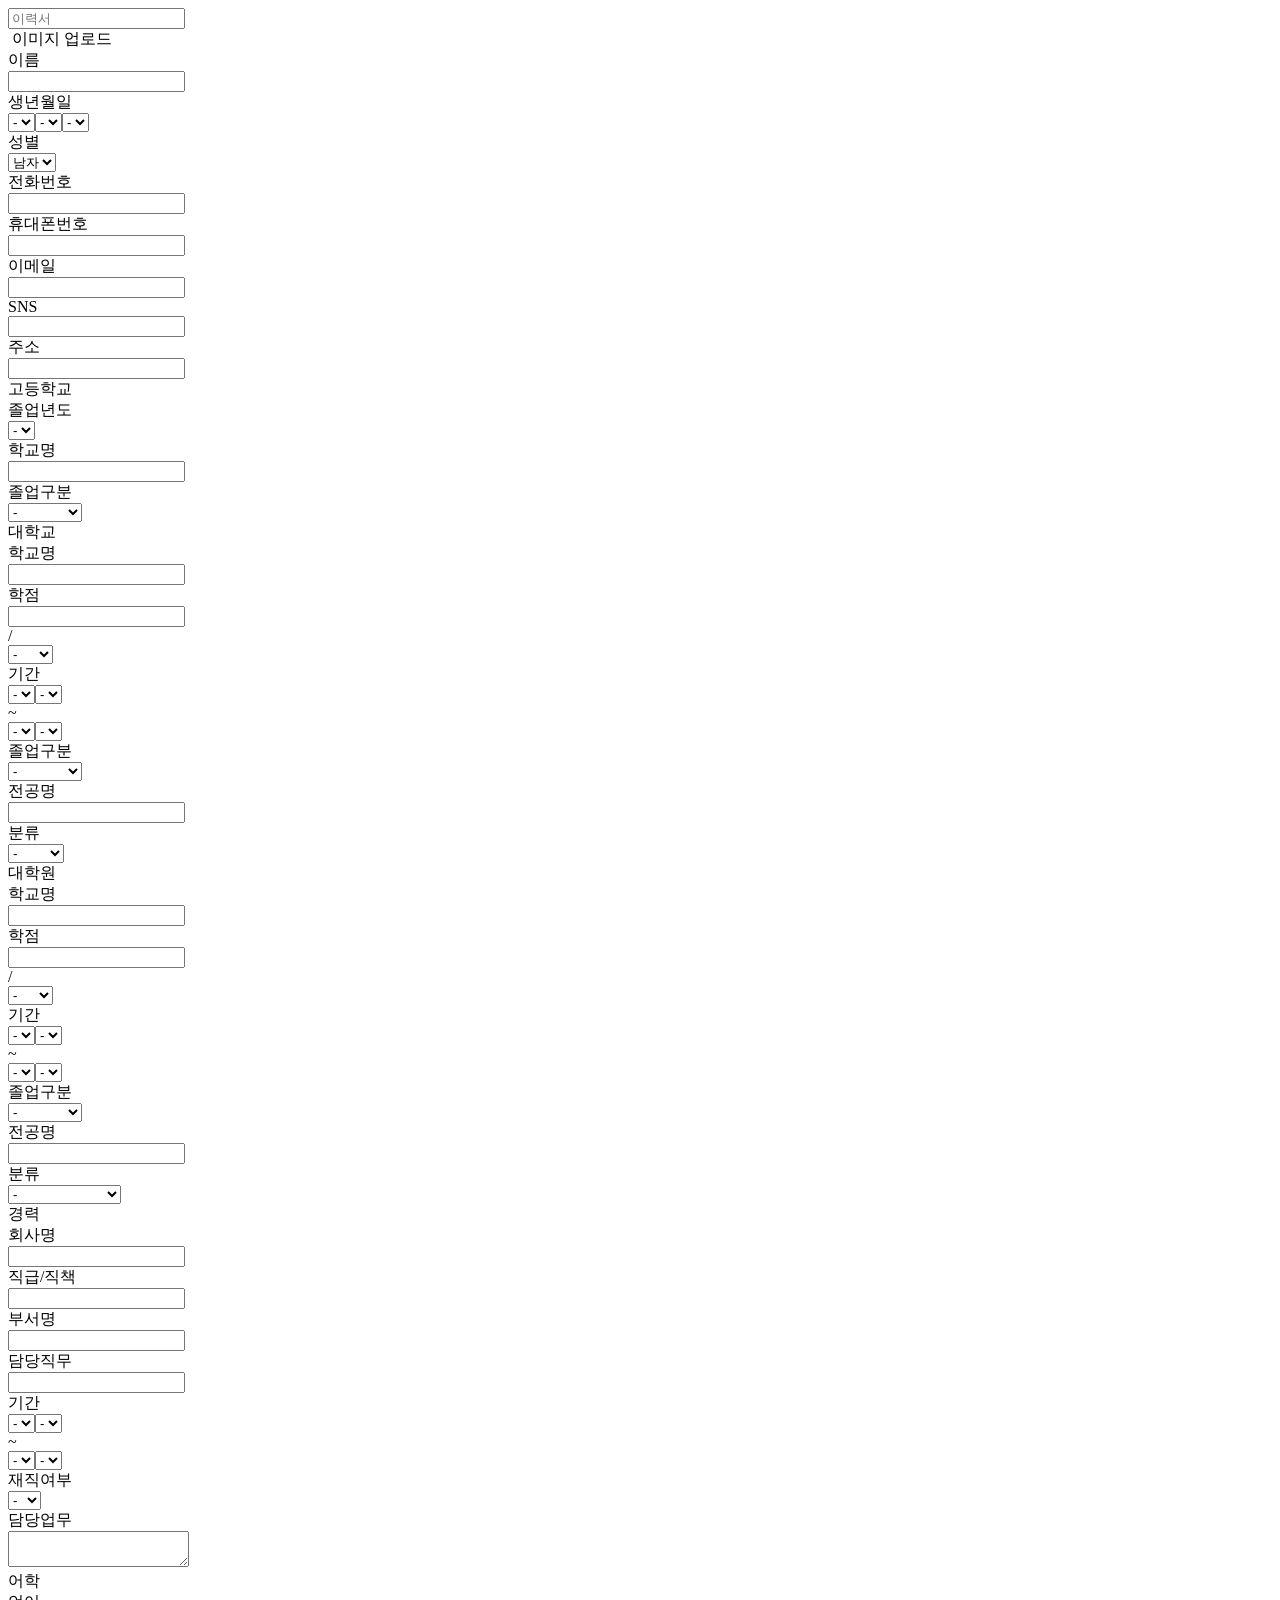
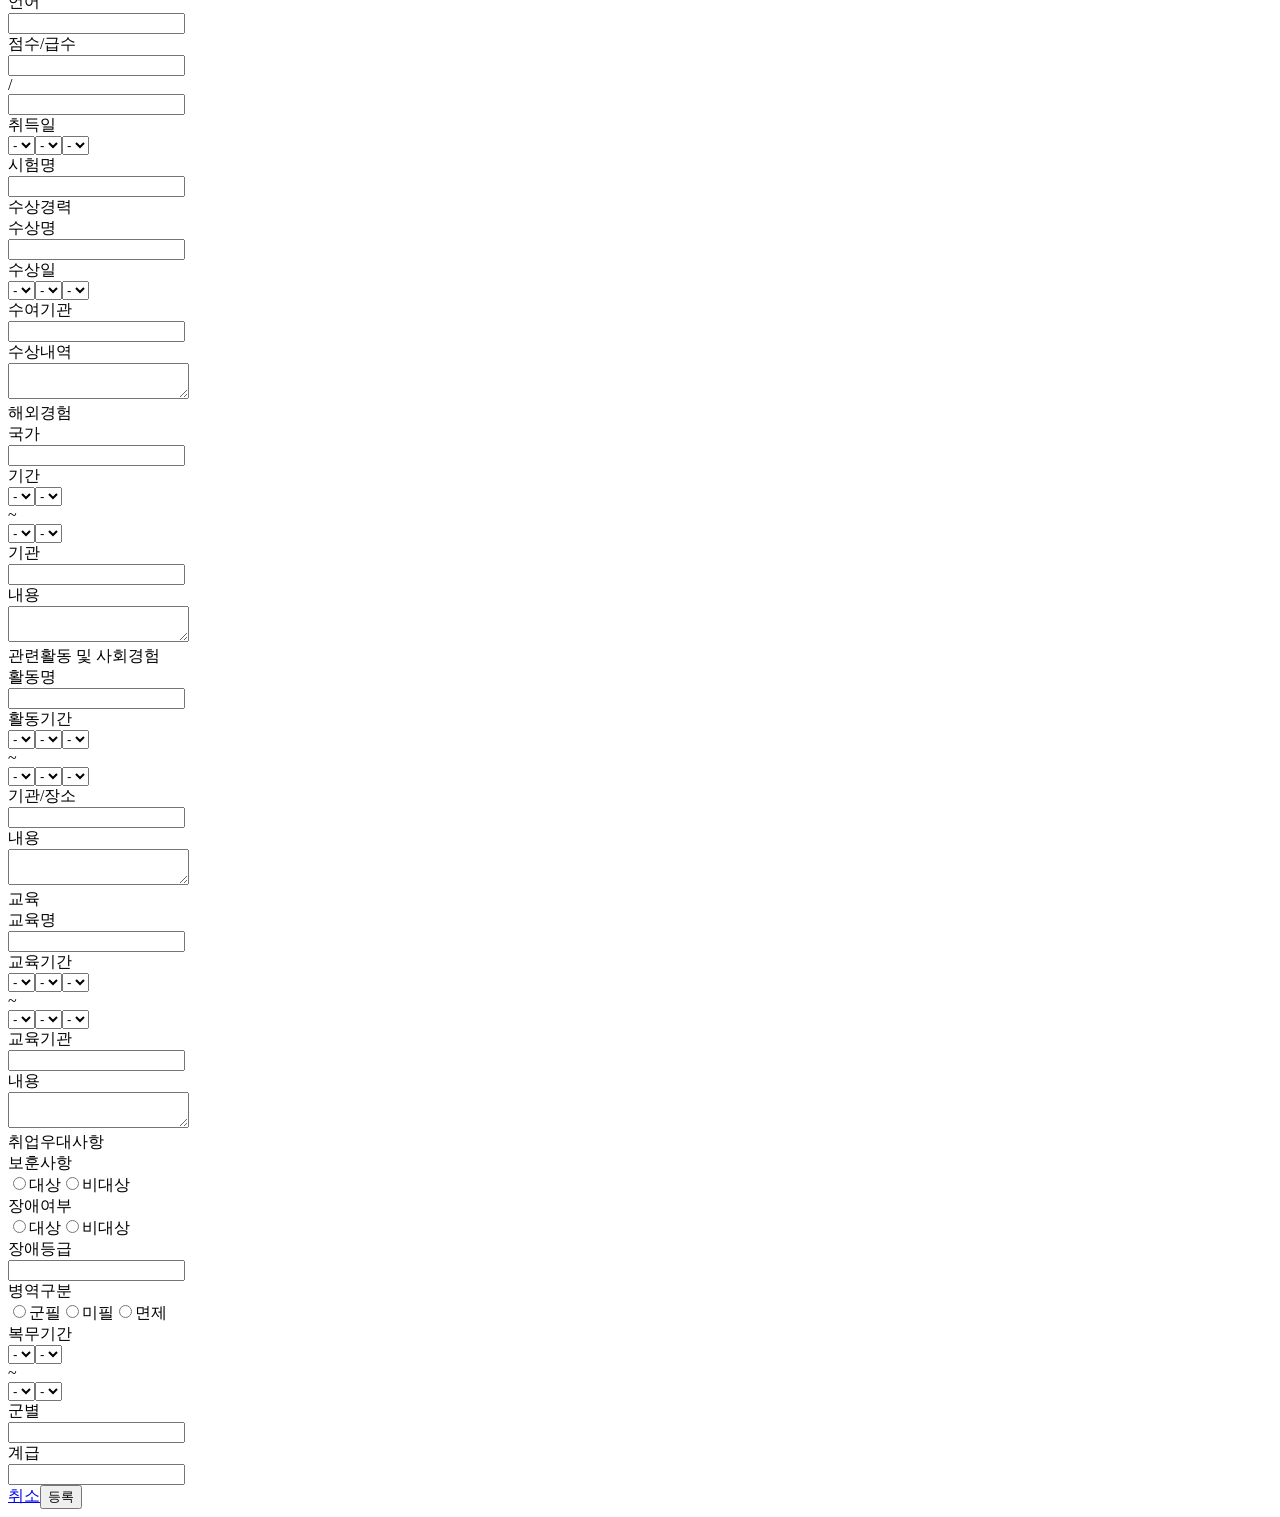
<file: SpringResume/src/main/resources/templates/resumecreate.html>
<!DOCTYPE html>
<html 	xmlns:th="http://www.thymeleaf.org"		
        xmlns:layout="http://www.ultraq.net.nz/thymeleaf/layout"
        layout:decorate="~{layouts/layout}">

<th:block layout:fragment="script">
	<script th:inline="javascript">
	
	/* window.onload = function() {
	      // 이미지가 로드된 후에 실행될 코드
	      displayDefaultImage();
	  }; */
	  
	  $(document).ready(function(){
	  	console.log("에레 메서지 출력 실행");
	  	var errorMessage = /*[[${errorMessage}]]*/ '';
	    if(errorMessage != null){
	      alert(errorMessage);
	    }
	    
	    bindDomEvent();
	    initializeDeleteBtn();
	  });
	  
	  function bindDomEvent() {
		    console.log("bindDomEvent function is called!");
		    $(".resume-file-input").on("change", function () {
		        /* var fileName = $(this).val().split("\\").pop();  // 이미지 파일명
		        var fileExt = fileName.substring(fileName.lastIndexOf(".") + 1); // 확장자 추출
		        fileExt = fileExt.toLowerCase(); // 소문자 변환 */

		        // 서버에 이미지 파일 여부 확인 요청
		        var formData = new FormData();
		        formData.append('file', this.files[0]);

		        $.ajax({
		            url: '/checkImage',
		            type: 'POST',
		            data: formData,
		            processData: false,
		            contentType: false,
		            success: function (response) {
		                if (response.isImage) {
		                    // 이미지 파일일 경우 프로필 이미지 변경
		                    displaySelectedImage(response.encodedImage);
		                } else {
		                	displayDefaultImage();
		                    alert("이미지 파일만 등록이 가능합니다.");
		                }
		            },
		            error: function () {
		                alert("서버 오류가 발생했습니다.");
		            }
		        });
		    });
		}

		// 이미지 파일이면 프로필 이미지 변경
		function displaySelectedImage(encodedImage) {
		    const image = document.getElementById("resumeImage");
		    const fileInput = document.getElementById("resumeImageInput");

		    const selectedFile = fileInput.files[0];
                                                                                                                                                          
		    if (selectedFile) {
		        // 이미지 파일의 Base64 데이터를 이용하여 이미지 변경
		        image.src = 'data:' + selectedFile.type + ';base64,' + encodedImage;
		    }
		}
		
		// 이미지 파일이 아닐 경우 기본 이미지 유지
		function displayDefaultImage() {
		    const image = document.getElementById("resumeImage");
		    const defaultImageSrc = image.getAttribute("data-default-src");
		
		 // 일정 시간이 지난 후에 이미지를 표시
		    setTimeout(function() {
		        image.src = defaultImageSrc;
		    }, 100); // 예: 100 밀리초 후에 실행
		}


		var memberPicture = /*[[${memberPicture}]]*/ '';
		
		function initializeDeleteBtn() {
			console.log("삭제버튼 초기화");
			var uniDetail = document.querySelectorAll('.uni-detail-div-block');
			var gradDetail = document.querySelectorAll('.grad-detail-div-block');
			var careerDetail = document.querySelectorAll('.career-detail-div-block');
			var languageDetail = document.querySelectorAll('.language-detail-div-block');
			var awardsDetail = document.querySelectorAll('.awards-detail-div-block');
			var foreignDetail = document.querySelectorAll('.foreign-detail-div-block');
			var activityDetail = document.querySelectorAll('.activity-detail-div-block');
			var eduDetail = document.querySelectorAll('.edu-detail-div-block');
			var preDetail = document.querySelectorAll('.preferent-detail-div-block');
			
			if(uniDetail.length >= 2) {
				var deleteBtn = document.querySelector('#uni-delete-button');
				deleteBtn.style.display = "block";
			} 
			
			if(gradDetail.length >= 2) {
				var deleteBtn = document.querySelector('#grad-delete-button');
				deleteBtn.style.display = "block";
			} 
			
			if(careerDetail.length >= 2) {
				var deleteBtn = document.querySelector('#career-delete-button');
				deleteBtn.style.display = "block";
			} 
			
			if(languageDetail.length >= 2) {
				var deleteBtn = document.querySelector('#language-delete-button');
				deleteBtn.style.display = "block";
			} 
			
			if(awardsDetail.length >= 2) {
				var deleteBtn = document.querySelector('#grad-delete-button');
				deleteBtn.style.display = "block";
			} 
			if(foreignDetail.length >= 2) {
				var deleteBtn = document.querySelector('#foreign-delete-button');
				deleteBtn.style.display = "block"; 
			} 
			
			if(activityDetail.length >= 2) {
				var deleteBtn = document.querySelector('#activity-delete-button');
				deleteBtn.style.display = "block";
			} 
			
			if(eduDetail.length >= 2) {
				var deleteBtn = document.querySelector('#edu-delete-button');
				deleteBtn.style.display = "block";
			} 
			
			if(preDetail.length >= 2) {
				var deleteBtn = document.querySelector('#preferent-delete-button');
				deleteBtn.style.display = "block";
			}
			
		}
		
		function addResumeList(clickedAddBtn) {
			
			  // 추가 버튼의 id 속성 추출
			  var AddBtnId = $(clickedAddBtn).attr('id');

			  // 이력서 항목을 구분할 문자 추출
			  var prefix = AddBtnId.substring(0, AddBtnId.indexOf('-'));
			  
			  // 추가할 행 클래스 구분자용 문자열 생성
			  var divClassSelector = '.' + prefix + '-detail-div-block';
			  
			  // 취소 버튼 ID 구분자용 문자열 생성
			  var deleteBtnIdSelector = '#' + prefix + '-delete-button';
			  
			  // 추가할 행 찾기
			  var resumeListDiv = document.querySelector(divClassSelector);
			  
			  // 삭제 버튼 찾기
			  var deleteBtn = document.querySelector(deleteBtnIdSelector);
			  
			  // 행 복사
			  var clonedDiv = resumeListDiv.cloneNode(true);

			  var inputElements = clonedDiv.querySelectorAll('input');
			  inputElements.forEach(function(inputElement) {
			      inputElement.value = ''; // 또는 다른 초기값으로 설정
			  });
			  
			  var selectElements = clonedDiv.querySelectorAll('select');
			  selectElements.forEach(function(selectElement) {
			      selectElement.selectedIndex = 0; // 또는 다른 초기값으로 설정
			  });
			  
			  // 자식 요소 중 textarea 태그들을 찾아 값을 초기화
			  var textareaElements = clonedDiv.querySelectorAll('textarea');
			  textareaElements.forEach(function(textareaElement) {
			      textareaElement.value = ''; // 또는 다른 초기값으로 설정
			  });

			  // 자식 요소 중 radio 태그들을 찾아 모두 선택을 해제
			  var radioElements = clonedDiv.querySelectorAll('input[type="radio"]');
			  radioElements.forEach(function(radioElement) {
				  radioElement.name = 'radio' + resumeListDiv.length + 1; // 새로운 그룹으로 변경
			      radioElement.checked = false;
			  });
			  
			  
			  // 리스트를 뒤에 추가해줄 행 찾기
			  var lastList = document.querySelector(divClassSelector + ':last-child');
			  var allList = document.querySelectorAll(divClassSelector);
			  
			  var listManageDiv = clickedAddBtn.closest('.list-manage-div-block');
				
				// 삭제할 행 찾기
			  //var deleteRow = listManageDiv.previousElementSibling;
			  var addRow = resumeListDiv.parentNode.querySelector(divClassSelector + ':last-child');
				
			  console.log("addRow:", addRow);
			  // 행 추가
			  addRow.parentNode.appendChild(clonedDiv);
			  
			  var fields = clonedDiv.querySelectorAll('[id*=' + prefix + ']');
			  
			  var numberOfList = document.querySelectorAll(divClassSelector).length;
			  console.log("fields:", fields);
			  fields.forEach(function(field) {
				    // 현재 속성 값을 가져옴
				    var currentAttributeValue = field.getAttribute('name');
				    
				    // 새로운 인덱스로 속성 값을 수정
				    var newAttributeValue = currentAttributeValue.replace('[0]', '[' + (numberOfList - 1) + ']');
				    
				    // 수정된 속성을 적용
				    field.setAttribute('name', newAttributeValue);
				    
				    if(field.type == 'radio' && field.id === 'preferent-veterans-first-radio') {
				    	field.setAttribute('name', 'resumePreferentFormDto[' + (numberOfList - 1) + '].veteransDivison');
						field.value="대상"				    	
				    } else if (field.type == 'radio' && field.id === 'preferent-veterans-second-radio') {
				    	field.setAttribute('name', 'resumePreferentFormDto[' + (numberOfList - 1) + '].veteransDivison');
						field.value="비대상"	
				    } else if (field.type == 'radio' && field.id === 'preferent-obstacle-first-radio') {
				    	field.setAttribute('name', 'resumePreferentFormDto[' + (numberOfList - 1) + '].obstacleDivsion');
				    	field.value="대상"
				    } else if (field.type == 'radio' && field.id === 'preferent-obstacle-second-radio') {
				    	field.setAttribute('name', 'resumePreferentFormDto[' + (numberOfList - 1) + '].obstacleDivsion');
				    	field.value="비대상"
				    } else if (field.type == 'radio' && field.id === 'preferent-military-first-radio') {
				    	field.setAttribute('name', 'resumePreferentFormDto[' + (numberOfList - 1) + '].militaryDivison');
				    	field.value="군필"
				    } else if (field.type == 'radio' && field.id === 'preferent-military-second-radio') {
				    	field.setAttribute('name', 'resumePreferentFormDto[' + (numberOfList - 1) + '].militaryDivison');
				    	field.value="미필"
				    } else if (field.type == 'radio' && field.id === 'preferent-military-third-radio') {
				    	field.setAttribute('name', 'resumePreferentFormDto[' + (numberOfList - 1) + '].militaryDivison');
				    	field.value="면제"
				    }
				});
			  
			  // 삭제 버튼 활성화
			  deleteBtn.style.display = "block";
			  
			}
		
		function deleteResumeList(clickedDeleteBtn) {
			
			var DelBtnId = $(clickedDeleteBtn).attr('id');
			
			// 이력서 항목을 구분할 문자 추출
			var prefix = DelBtnId.substring(0, DelBtnId.indexOf('-'));
			  
			// 삭제할 행 클래스 구분자용 문자열 생성
			var divClassSelector = '.' + prefix + '-detail-div-block';
				
			// 삭제 버튼의 부모 요소 찾기
			var listManageDiv = clickedDeleteBtn.closest('.list-manage-div-block');
			
			// 삭제할 행 찾기
			//var deleteRow = listManageDiv.previousElementSibling;
			var deleteRow = listManageDiv.parentNode.querySelector(divClassSelector + ':last-child');
			//var SecondPreviousRow = DeleteRow.previousElementSibling;
			
			
			console.log(deleteRow);
			// 행 삭제
			deleteRow.remove();
			
			// 행이 1개인 경우 삭제 버튼 비활성화
			var resumeListDiv = document.querySelectorAll(divClassSelector);
			if(resumeListDiv.length == 1) {
				clickedDeleteBtn.style.display = "none";
			}

		}

	</script>

</th:block>

<head>
<div layout:fragment="head">
    <meta charset="utf-8" />
</div>
</head>

<div layout:fragment="content" id="content-container">
 <div id="features" class="section">
        <div class="w-layout-blockcontainer user-resume-container w-container">
            <div class="user-resume-div-block">
                <div class="user-resume-form-block w-form">
                    <form id="email-form" name="email-form" method="post" th:object="${resumeCombinedFormDto}" enctype="multipart/form-data">
                        <div class="user-resume-heading"><input type="text" th:field="*{resumeFormDto.resumeName}" class="resume-name-input w-input"
                                maxlength="256" name="field-8" placeholder="이력서" id="field-8"
                                /></div>
                        <input type="hidden" th:field="*{resumeFormDto.Id}"/>
                        <div class="user-resume-info-div-block">
                            <div class="user-info-div-block">
                                <div class="user-resume-image-div-block"><img id="resumeImage"
     									th:src="${resumeCombinedFormDto.resumeFormDto.resumePictureUrl != null and resumeCombinedFormDto.resumeFormDto.resumePictureUrl != ''} ? ${resumeCombinedFormDto.resumeFormDto.resumePictureUrl} : @{/static/images/resume_none_image.png}"
     									loading="lazy" alt="" class="user-resume-image"
     									th:data-default-src="@{/static/images/resume_none_image.png}" />
                                        <label class="user-resume-image-button w-button" th:onclick="resumeImageInput.click()">이미지 업로드</label>
                                        <input type="file" name="resumeImgFile" id="resumeImageInput" class="resume-file-input" style="display: none;" th:onchange="displaySelectedImage()"></div>
                                <div class="user-detail-div-block">
                                    <div class="user-detail-first-column-div-block">
                                        <div class="user-name-div-block">
                                            <div class="user-name-text-block">이름</div>
                                        </div>
                                        <div class="user-name-input-div-block"><input type="text" th:field="*{resumeFormDto.memberName}"
                                              class="user-name-text-field w-input" maxlength="256" name="field-5"
                                                placeholder="" id="field-5" /></div>
                                        <div class="user-birth-div-block">
                                            <div class="user-birth-text-block">생년월일</div>
                                        </div>
                                        <div class="user-birth-input-div-block"><select id="field-2" name="field-2" th:field="*{resumeFormDto.memberBirthYear}"
                                                class="select-field w-select">
                                                <option value="">-</option>
                                                <option th:each="year : ${#numbers.sequence(2008, 1973)}" th:value="${year}" th:text="${year}"></option>
                                            </select><select id="field-2" name="field-2" th:field="*{resumeFormDto.memberBirthMonth}"
                                                class="month-select-field w-select">
                                                <option value="">-</option>
                                                <option th:each="month : ${#numbers.sequence(1, 12)}" th:value="${month}" th:text="${month}"></option>
                                            </select><select id="field-2" name="field-2" th:field="*{resumeFormDto.memberBirthDay}"
                                                class="day-select-field w-select">
                                                <option value="">-</option>
                                                <option th:each="day : ${#numbers.sequence(1, 31)}" th:value="${day}" th:text="${day}"></option>
                                            </select></div>
                                        <div class="user-gender-div-block">
                                            <div class="text-block">성별</div>
                                        </div>
                                        <div class="user-gender-input-div-block"><select id="field-2" name="field-2" th:field="*{resumeFormDto.memberGender}"
                                                class="user-gender-select-field w-select">
                                                <option value="남자">남자</option>
                                                <option value="여자">여자</option>
                                            </select></div>
                                    </div>
                                    <div class="user-detail-second-column-div-block">
                                        <div class="call-number-div-block">
                                            <div class="call-number-text-block">전화번호</div>
                                        </div>
                                        <div class="call-number-input-div-block"><input type="tel" th:field="*{resumeFormDto.memberPhoneNumber}"
                                                class="call-number-text-field w-input" maxlength="256" name="field-5"
                                                placeholder="" id="field-5" /></div>
                                        <div class="phone-number-div-block">
                                            <div class="phone-number-text-block">휴대폰번호</div>
                                        </div>
                                        <div class="phone-number-input-div-block"><input type="tel" th:field="*{resumeFormDto.memberCellPhoneNumber}"
                                                class="phone-number-text-field w-input" maxlength="256" name="field-5"
                                                placeholder="" id="field-5" /></div>
                                    </div>
                                    <div class="user-detail-third-column-div-block">
                                        <div class="email-div-block">
                                            <div class="email-text-block">이메일</div>
                                        </div>
                                        <div class="email-input-div-block"><input type="email" th:field="*{resumeFormDto.memberEmail}"
                                                class="email-text-field w-input" maxlength="256" name="field-5"
                                                placeholder="" id="field-5" /></div>
                                        <div class="sns-div-block">
                                            <div class="sns-text-block">SNS</div>
                                        </div>
                                        <div class="sns-input-div-block"><input type="text" th:field="*{resumeFormDto.memberSns}"
                                                class="sns-text-field w-input" maxlength="256" name="field-5"
                                                placeholder="" id="field-5" /></div>
                                    </div>
                                    <div class="user-detail-fourth-column-div-block">
                                        <div class="address-div-block">
                                            <div class="address-text-block">주소</div>
                                        </div>
                                        <div class="address-input-div-block"><input type="text" th:field="*{resumeFormDto.memberAddress}"
                                                class="address-text-field w-input" maxlength="256" name="field-5"
                                                placeholder="" id="field-5" /></div>
                                    </div>
                                </div>
                            </div>
                            <div class="list-headinig">고등학교</div>
                            <input type="hidden" th:field="*{resumeHighSchoolFormDto.id}">
                            <div class="high-school-div-block">
                                <div class="high-graduation-year-div-block">
                                    <div class="high-graduation-year-text-block">졸업년도</div>
                                </div>
                                <div class="high-graduation-year-input-div-block"><select id="field-2" name="field-2" th:field="*{resumeHighSchoolFormDto.highSchoolGraduateYear}"
                                        class="high-graduation-year-select-field w-select">
                                        <option value="">-</option>
                                        <option th:each="year : ${#numbers.sequence(2026, 1973)}" th:value="${year}" th:text="${year}"></option>
                                    </select></div>
                                <div class="high-school-name-div-block">
                                    <div class="high-school-name-text-block">학교명</div>
                                </div>
                                <div class="high-school-input-div-block"><input type="text" th:field="*{resumeHighSchoolFormDto.highSchoolName}"
                                        class="high-school-name-text-field w-input" maxlength="256" name="field-3"
                                        placeholder="" id="field-3" /></div>
                                <div class="high-school-graduation-division-div-block">
                                    <div class="high-school-graduation-division-text-block">졸업구분</div>
                                </div>
                                <div class="high-school-graduation-division-input-div-block"><select id="field-2" th:field="*{resumeHighSchoolFormDto.highSchoolDivision}"
                                        name="field-2"
                                        class="high-school-graduation-division-select-field w-select">
                                        <option value="">-</option>
                                        <option value="졸업">졸업</option>
                                        <option value="졸업예정">졸업예정</option>
                                        <option value="재학중">재학중</option>
                                    </select></div>
                            </div>
                            
                            <div class="list-headinig">대학교</div>
                            <div>
                            <div class="uni-detail-div-block" th:each="resumeUniversityFormDto, iterStat : ${resumeCombinedFormDto.resumeUniversityFormDto}">
                            	<input type="hidden" id="uni-id" th:field="*{resumeUniversityFormDto[__${iterStat.index}__].id}"/>
                                <div class="uni-first-column-div-block">
                                    <div class="uni-name-div-block">
                                        <div class="uni-name-text-block">학교명</div>
                                    </div>
                                    <div class="uni-name-input-div-block"><input type="text" th:field="*{resumeUniversityFormDto[__${iterStat.index}__].uniName}"
                                            class="uni-name-text-field w-input" maxlength="256" name="field"
                                            placeholder="" id="uni-total-grades-field" /></div>
                                    <div class="uni-grades-div-block">
                                        <div class="uni-grades-text-block">학점</div>
                                    </div>
                                    <div class="uni-grades-input-div-block">
                                        <div class="language-grade-input-div-block"><input type="text" th:field="*{resumeUniversityFormDto[__${iterStat.index}__].uniTotalGrade}"
                                                class="uni-grades-text-field w-input" maxlength="256" name="field-4"
                                                placeholder="" id="uni-max-grades-text-field" /></div>
                                        <div class="uni-grades-input-text-block">/</div><select  id="uni-grades-select-field" th:field="*{resumeUniversityFormDto[__${iterStat.index}__].uniMaxGrade}"
                                            name="field-2" class="uni-grades-select-field w-select">
                                            <option value="">-</option>
                                            <option value="4.0">4.0</option>
                                            <option value="4.3">4.3</option>
                                            <option value="4.5">4.5</option>
                                            <option value="5.0">5.0</option>
                                            <option value="7.0">7.0</option>
                                            <option value="100">100</option>
                                        </select>
                                    </div>
                                </div>
                                <div class="uni-second-column-div-block">
                                    <div class="uni-duration-div-block">
                                        <div class="uni-duration-text-block">기간</div>
                                    </div>
                                    <div class="uni-duration-input-div-block"><select id="uni-start-year-select-field" name="field-2" th:field="*{resumeUniversityFormDto[__${iterStat.index}__].uniDurationStartYear}"
                                            class="uni-first-year-select-field w-select">
                                            <option value="">-</option>
                                           <option th:each="year : ${#numbers.sequence(2026, 1973)}" th:value="${year}" th:text="${year}"></option>
                                        </select><select id="uni-start-month-select-field" name="field-2" th:field="*{resumeUniversityFormDto[__${iterStat.index}__].uniDurationStartMonth}"
                                            class="uni-first-month-select-field w-select">
                                            <option value="">-</option>
                                            <option th:each="month : ${#numbers.sequence(1, 12)}" th:value="${month}" th:text="${month}"></option>
                                        </select>
                                        <div class="uni-duration-input-text-block">~</div><select id="uni-end-year-select-field" th:field="*{resumeUniversityFormDto[__${iterStat.index}__].uniDurationEndYear}"
                                            name="field-2" 
                                            class="uni-second-year-select-field w-select">
                                            <option value="">-</option>
                                            <option th:each="year : ${#numbers.sequence(2026, 1973)}" th:value="${year}" th:text="${year}"></option>
                                        </select><select id="uni-end-month-select-field" name="field-2" th:field="*{resumeUniversityFormDto[__${iterStat.index}__].uniDurationEndMonth}"
                                            class="uni-second-month-select-field w-select">
                                            <option value="">-</option>
                                            <option th:each="month : ${#numbers.sequence(1, 12)}" th:value="${month}" th:text="${month}"></option>
                                        </select>
                                    </div>
                                    <div class="uni-graduation-division-div-block">
                                        <div class="uni-graduation-division-text-block">졸업구분</div>
                                    </div>
                                    <div class="uni-graduation-division-input-div-block"><select id="uni-graduation-division-select-field" th:field="*{resumeUniversityFormDto[__${iterStat.index}__].uniGraduateDivison}"
                                            name="field-2"
                                            class="uni-graduation-division-select-field w-select">
                                            <option value="">-</option>
                                            <option value="졸업">졸업</option>
                                            <option value="졸업예정">졸업예정</option>
                                            <option value="재학중">재학중</option>
                                            <option value="중퇴">중퇴</option>
                                            <option value="수료">수료</option>
                                            <option value="휴학">휴학</option>
                                        </select></div>
                                </div>
                                <div class="uni-third-colmun-div-block">
                                    <div class="uni-major-name-div-block">
                                        <div class="uni-major-name-text-block">전공명</div>
                                    </div>
                                    <div class="uni-major-name-input-div-block"><input type="text" th:field="*{resumeUniversityFormDto[__${iterStat.index}__].uniMajor}"
                                            class="uni-major-name-text-field w-input" maxlength="256" name="field-3"
                                            placeholder="" id="uni-major-name-text-field"/></div>
                                    <div class="uni-division-div-block">
                                        <div class="uni-division-text-block">분류</div>
                                    </div>
                                    <div class="uni-division-input-div-block"><select id="uni-division-select-field" name="field-2" th:field="*{resumeUniversityFormDto[__${iterStat.index}__].uniDivision}"
                                            class="uni-division-select-field w-select">
                                            <option value="">-</option>
                                            <option value="2년제">2년제</option>
                                            <option value="3년제">3년제</option>
                                            <option value="4년제">4년제</option>
                                        </select></div>
                                </div>
                            </div>
                            </div>
                             <div class="list-manage-div-block"><label id="uni-add-button" class="list-add-button w-button" onclick="addResumeList(this)"></label><label
                                        id="uni-delete-button" onclick="deleteResumeList(this)" class="list-delete-button w-button"></label></div>
                                        
                            <div class="list-headinig">대학원</div>
                            <div>
                            <div class="grad-detail-div-block" th:each="resumeGraduateSchoolFormDto, iterStat : ${resumeCombinedFormDto.resumeGraduateSchoolFormDto}">
                            	<input type="hidden" id="grad-id" th:field="*{resumeGraduateSchoolFormDto[__${iterStat.index}__].id}"/>
                                <div class="uni-first-column-div-block">
                                    <div class="uni-name-div-block">
                                        <div class="uni-name-text-block">학교명</div>
                                    </div>
                                    <div class="uni-name-input-div-block"><input type="text" th:field="*{resumeGraduateSchoolFormDto[__${iterStat.index}__].gradSchoolName}"
                                            class="uni-name-text-field w-input" maxlength="256" name="field-3"
                                            placeholder="" id="grad-total-grades-text-field"/></div>
                                    <div class="uni-grades-div-block">
                                        <div class="uni-grades-text-block">학점</div>
                                    </div>
                                    <div class="uni-grades-input-div-block">
                                        <div class="language-grade-input-div-block"><input type="text" th:field="*{resumeGraduateSchoolFormDto[__${iterStat.index}__].gradTotalGrade}"
                                                class="uni-grades-text-field w-input" maxlength="256" name="field-4"
                                                placeholder="" id="grad-max-grads-text-field"  /></div>
                                        <div class="uni-grades-input-text-block">/</div><select id="grad-grads-select-field" th:field="*{resumeGraduateSchoolFormDto[__${iterStat.index}__].gradMaxGrade}"
                                            name="field-2" class="uni-grades-select-field w-select">
                                            <option value="">-</option>
                                            <option value="4.0">4.0</option>
                                            <option value="4.3">4.3</option>
                                            <option value="4.5">4.5</option>
                                            <option value="5.0">5.0</option>
                                            <option value="7.0">7.0</option>
                                            <option value="100">100</option>
                                        </select>
                                    </div>
                                </div>
                                <div class="uni-second-column-div-block">
                                    <div class="uni-duration-div-block">
                                        <div class="uni-duration-text-block">기간</div>
                                    </div>
                                    <div class="uni-duration-input-div-block"><select id="grad-start-year-select-field" name="field-2" th:field="*{resumeGraduateSchoolFormDto[__${iterStat.index}__].gradDurationStartYear}"
                                            class="uni-first-year-select-field w-select">
                                            <option value="">-</option>
                                            <option th:each="year : ${#numbers.sequence(2026, 1973)}" th:value="${year}" th:text="${year}"></option>
                                        </select><select id="grad-start-month-select-field" name="field-2" th:field="*{resumeGraduateSchoolFormDto[__${iterStat.index}__].gradDurationStartMonth}"
                                            class="uni-first-month-select-field w-select">
                                            <option value="">-</option>
                                            <option th:each="month : ${#numbers.sequence(1, 12)}" th:value="${month}" th:text="${month}"></option>
                                        </select>
                                        <div class="uni-duration-input-text-block">~</div><select id="grad-end-year-select-field" th:field="*{resumeGraduateSchoolFormDto[__${iterStat.index}__].gradDurationEndYear}"
                                            name="field-2"
                                            class="uni-second-year-select-field w-select">
                                            <option value="">-</option>
                                            <option th:each="year : ${#numbers.sequence(2026, 1973)}" th:value="${year}" th:text="${year}"></option>
                                        </select><select id="grad-end-month-select-field" name="field-2" th:field="*{resumeGraduateSchoolFormDto[__${iterStat.index}__].gradDurationEndMonth}"
                                            class="uni-second-month-select-field w-select">
                                            <option value="">-</option>
                                            <option th:each="month : ${#numbers.sequence(1, 12)}" th:value="${month}" th:text="${month}"></option>
                                        </select>
                                    </div>
                                    <div class="uni-graduation-division-div-block">
                                        <div class="uni-graduation-division-text-block">졸업구분</div>
                                    </div>
                                    <div class="uni-graduation-division-input-div-block"><select id="grad-graduation-division-select-field" th:field="*{resumeGraduateSchoolFormDto[__${iterStat.index}__].gradSchoolGraduateDivison}"
                                            name="field-2"
                                            class="uni-graduation-division-select-field w-select">
                                            <option value="">-</option>
                                            <option value="졸업">졸업</option>
                                            <option value="졸업예정">졸업예정</option>
                                            <option value="재학중">재학중</option>
                                            <option value="중퇴">중퇴</option>
                                            <option value="수료">수료</option>
                                            <option value="휴학">휴학</option>
                                        </select></div>
                                </div>
                                <div class="uni-third-colmun-div-block">
                                    <div class="uni-major-name-div-block">
                                        <div class="uni-major-name-text-block">전공명</div>
                                    </div>
                                    <div class="uni-major-name-input-div-block"><input type="text" th:field="*{resumeGraduateSchoolFormDto[__${iterStat.index}__].gradSchoolMajor}"
                                            class="uni-major-name-text-field w-input" maxlength="256" name="field-3"
                                            placeholder="" id="grad-major-name-text-field"  /></div>
                                    <div class="uni-division-div-block">
                                        <div class="uni-division-text-block">분류</div>
                                    </div>
                                    <div class="uni-division-input-div-block"><select id="grad-division-select-field" name="field-2" th:field="*{resumeGraduateSchoolFormDto[__${iterStat.index}__].gradSchoolDivision}"
                                            class="uni-division-select-field w-select">
                                            <option value="">-</option>
                                            <option value="석사과정">석사과정</option>
                                            <option value="박사과정">박사과정</option>
                                            <option value="석박사통합과정">석박사통합과정</option>
                                        </select></div>
                                </div>
                            </div>
                            </div>
                            	<div class="list-manage-div-block"><label id="grad-add-button" class="list-add-button w-button" onclick="addResumeList(this)"></label><label
                                        id="grad-delete-button" class="list-delete-button w-button"  onclick="deleteResumeList(this)"></label></div>
                                        
                            <div class="list-headinig">경력</div>
                            <div>
                            <div class="career-detail-div-block" th:each="resumeCareerFormDto, iterStat : ${resumeCombinedFormDto.resumeCareerFormDto}">
                            	<input type="hidden" id="career-id" th:field="*{resumeCareerFormDto[__${iterStat.index}__].id}"/>
                                <div class="user-career-first-column-div-block">
                                    <div class="user-company-name-div-block">
                                        <div class="user-company-name-text-block">회사명</div>
                                    </div>
                                    <div class="user-company-name-input-div-block"><input type="text" th:field="*{resumeCareerFormDto[__${iterStat.index}__].companyName}"
                                            class="user-company-name-text-field w-input" maxlength="256" name="field-3"
                                            placeholder="" id="career-company-name-text-field"  /></div>
                                    <div class="user-position-div-block">
                                        <div class="user-position-text-block">직급/직책</div>
                                    </div>
                                    <div class="user-position-input-div-block"><input type="text" th:field="*{resumeCareerFormDto[__${iterStat.index}__].companyPosition}"
                                            class="user-position-text-field w-input" maxlength="256" name="field-3"
                                            placeholder="" id="career-position-text-field"  /></div>
                                </div>
                                <div class="user-career-second-column-div-block">
                                    <div class="user-dep-name-div-block">
                                        <div class="user-dep-name-text-block">부서명</div>
                                    </div>
                                    <div class="user-dep-name-input-div-block"><input type="text" th:field="*{resumeCareerFormDto[__${iterStat.index}__].companyDepName}"
                                            class="user-dep-name-text-field w-input" maxlength="256" name="field-3"
                                            placeholder="" id="career-dep-name-text-field"  /></div>
                                    <div class="user-job-div-block">
                                        <div class="user-job-text-block">담당직무</div>
                                    </div>
                                    <div class="user-job-input-div-block"><input type="text" th:field="*{resumeCareerFormDto[__${iterStat.index}__].companyJob}"
                                            class="user-job-text-field w-input" maxlength="256" name="field-3"
                                            placeholder="" id="career-job-text-field" /></div>
                                </div>
                                <div class="user-career-third-colmun-div-block">
                                    <div class="user-company-duration-div-block">
                                        <div class="user-company-duration-text-block">기간</div>
                                    </div>
                                    <div class="user-company-duration-input-div-block"><select id="career-start-year-select-field" th:field="*{resumeCareerFormDto[__${iterStat.index}__].careerDurationStartYear}"
                                            name="field-2"
                                            class="user-company-first-year-select-field w-select">
                                            <option value="">-</option>
                                            <option th:each="year : ${#numbers.sequence(2026, 1973)}" th:value="${year}" th:text="${year}"></option>
                                        </select><select id="career-start-month-select-field" name="field-2" th:field="*{resumeCareerFormDto[__${iterStat.index}__].careerDurationStartMonth}"
                                            class="user-company-first-month-select-field w-select">
                                            <option value="">-</option>
                                            <option th:each="month : ${#numbers.sequence(1, 12)}" th:value="${month}" th:text="${month}"></option>
                                        </select>
                                        <div class="user-company-duration-input-text-block">~</div><select id="career-end-year-select-field" th:field="*{resumeCareerFormDto[__${iterStat.index}__].careerDurationEndYear}"
                                            name="field-2"
                                            class="user-company-second-year-select-field w-select">
                                            <option value="">-</option>
                                            <option th:each="year : ${#numbers.sequence(2026, 1973)}" th:value="${year}" th:text="${year}"></option>
                                        </select><select id="career-end-month-select-field" name="field-2" th:field="*{resumeCareerFormDto[__${iterStat.index}__].careerDurationEndMonth}"
                                            class="user-company-second-month-select-field w-select">
                                            <option value="">-</option>
                                            <option th:each="month : ${#numbers.sequence(1, 12)}" th:value="${month}" th:text="${month}"></option>
                                        </select>
                                    </div>
                                    <div class="user-tenure-division-div-block">
                                        <div class="user-tenure-division-text-block">재직여부</div>
                                    </div>
                                    <div class="user-tenure-division-input-div-block"><select id="career-tenure-division-select-field" th:field="*{resumeCareerFormDto[__${iterStat.index}__].companyTenureDivision}"
                                            name="field-2" 
                                            class="user-tenure-division-select-field w-select">
                                            <option value="">-</option>
                                            <option value="First">O</option>
                                            <option value="Second">X</option>
                                        </select></div>
                                </div>
                                <div class="user-career-fourth-column-div-block">
                                    <div class="user-work-div-block">
                                        <div class="user-work-text-block">담당업무</div>
                                    </div>
                                    <div class="user-work-input-div-block"><textarea placeholder="" maxlength="5000" th:field="*{resumeCareerFormDto[__${iterStat.index}__].companyJobContent}"
                                            id="career-work-text-field" name="field-7"
                                            class="user-work-text-field w-input"></textarea></div>
                                </div>
                            </div>
                            </div>
                            	<div class="list-manage-div-block"><label id="career-add-button" class="list-add-button w-button" onclick="addResumeList(this)"></label><label
                                        id="career-delete-button" class="list-delete-button w-button"  onclick="deleteResumeList(this)"></label></div>
                                        
                            <div class="list-headinig">어학</div>
                            <div>
                            <div class="language-detail-div-block" th:each="resumeLanguageFormDto, iterStat : ${resumeCombinedFormDto.resumeLanguageFormDto}">
                            	<input type="hidden" id="language-id" th:field="*{resumeLanguageFormDto[__${iterStat.index}__].id}"/>
                                <div class="language-first-column-div-block">
                                    <div class="language-name-div-block">
                                        <div class="language-name-text-block">언어</div>
                                    </div>
                                    <div class="language-name-input-div-block"><input type="text" th:field="*{resumeLanguageFormDto[__${iterStat.index}__].languageName}"
                                            class="language-name-text-field w-input" maxlength="256" name="field-3"
                                            placeholder="" id="language-name-text-field"  /></div>
                                    <div class="language-grades-div-block">
                                        <div class="language-grades-text-block">점수/급수</div>
                                    </div>
                                    <div class="language-grades-input-div-block">
                                        <div class="language-grade-input-div-block"><input type="text" th:field="*{resumeLanguageFormDto[__${iterStat.index}__].languageTotalScore}"
                                                class="language-grades-text-field w-input" maxlength="256"
                                                name="field-4" placeholder="" id="language-total-score-text-field"
                                                /></div>
                                        <div class="language-grades-input-text-block">/</div>
                                        <div class="language-grade-input-div-block"><input type="text" th:field="*{resumeLanguageFormDto[__${iterStat.index}__].languageRating}"
                                                class="language-grades-text-field w-input" maxlength="256"
                                                name="field-4" placeholder="" id="language-rating-text-field"
                                                /></div>
                                    </div>
                                </div>
                                <div class="language-second-column-div-block">
                                    <div class="language-acq-div-block">
                                        <div class="languag-acq-text-block">취득일</div>
                                    </div>
                                    <div class="language-acq-input-div-block"><select id="language-acq-year" name="language-acq-year" th:field="*{resumeLanguageFormDto[__${iterStat.index}__].languageAcqYear}"
                                            class="language-year-select-field w-select">
                                            <option value="">-</option>
                                            <option th:each="year : ${#numbers.sequence(2026, 1973)}" th:value="${year}" th:text="${year}"></option>
                                        </select><select id="language-acq-month" name="field-2" th:field="*{resumeLanguageFormDto[__${iterStat.index}__].languageAcqMonth}"
                                            class="language-month-select-field w-select">
                                            <option value="">-</option>
                                            <option th:each="month : ${#numbers.sequence(1, 12)}" th:value="${month}" th:text="${month}"></option>
                                        </select><select id="language-acq-day" name="field-2" th:field="*{resumeLanguageFormDto[__${iterStat.index}__].languageAcqDay}"
                                            class="language-day-select-field w-select">
                                            <option value="">-</option>
                                            <option th:each="day : ${#numbers.sequence(1, 31)}" th:value="${day}" th:text="${day}"></option>
                                        </select></div>
                                    <div class="language-test-name-div-block">
                                        <div class="language-test-name-text-block">시험명</div>
                                    </div>
                                    <div class="language-test-name-input-div-block"><input type="text" th:field="*{resumeLanguageFormDto[__${iterStat.index}__].languageTestName}"
                                            class="language-test-name-text-field w-input" maxlength="256" name="field-3"
                                            placeholder="" id="language-test-name" /></div>
                                </div>
                            </div>
                            </div>
                            	<div class="list-manage-div-block"><label id="language-add-button" class="list-add-button w-button" onclick="addResumeList(this)"></label><label
                                        id="language-delete-button" class="list-delete-button w-button"  onclick="deleteResumeList(this)"></label></div>
                                        
                            <div class="list-headinig">수상경력</div>
                            <div>
                            <div class="awards-detail-div-block" th:each="resumeAwardsFormDto, iterStat : ${resumeCombinedFormDto.resumeAwardsFormDto}">
                            	<input type="hidden" id="awards-id" th:field="*{resumeAwardsFormDto[__${iterStat.index}__].id}"/>
                                <div class="awards-first-column-div-block">
                                    <div class="awards-name-div-block">
                                        <div class="awards-name-text-block">수상명</div>
                                    </div>
                                    <div class="awards-name-input-div-block"><input type="text" th:field="*{resumeAwardsFormDto[__${iterStat.index}__].awardsName}"
                                            class="awards-name-text-field w-input" maxlength="256" name="field-3"
                                            placeholder="" id="awards-name-text-field" /></div>
                                    <div class="awards-acq-div-block">
                                        <div class="awards-acq-text-block">수상일</div>
                                    </div>
                                    <div class="awards-acq-input-div-block"><select id="awards-year" name="field-2" th:field="*{resumeAwardsFormDto[__${iterStat.index}__].awardsYear}"
                                            class="awards-year-select-field w-select">
                                            <option value="">-</option>
                                            <option th:each="year : ${#numbers.sequence(2026, 1973)}" th:value="${year}" th:text="${year}"></option>
                                        </select><select id="awards-month" name="field-2" th:field="*{resumeAwardsFormDto[__${iterStat.index}__].awardsMonth}"
                                            class="awards-month-select-field w-select">
                                            <option value="">-</option>
                                            <option th:each="month : ${#numbers.sequence(1, 12)}" th:value="${month}" th:text="${month}"></option>
                                        </select><select id="awards-day" name="field-2" th:field="*{resumeAwardsFormDto[__${iterStat.index}__].awardsDay}"
                                            class="awards-day-select-field w-select">
                                            <option value="">-</option>
                                            <option th:each="day : ${#numbers.sequence(1, 31)}" th:value="${day}" th:text="${day}"></option>
                                        </select></div>
                                </div>
                                <div class="awards-second-column-div-block">
                                    <div class="awards-agency-div-block">
                                        <div class="awards-agency-text-block">수여기관</div>
                                    </div>
                                    <div class="awards-agency-input-div-block"><input type="text" th:field="*{resumeAwardsFormDto[__${iterStat.index}__].awardsAgencyName}"
                                            class="awards-agency-text-field w-input" maxlength="256" name="field-3"
                                            placeholder="" id="awards-agency"/></div>
                                </div>
                                <div class="awards-third-column-div-block">
                                    <div class="awards-history-div-block">
                                        <div class="awards-history-text-block">수상내역</div>
                                    </div>
                                    <div class="awards-history-input-div-block"><textarea placeholder="" th:field="*{resumeAwardsFormDto[__${iterStat.index}__].awardsHistory}"
                                            maxlength="5000" id="awards-history" name="field-7" 
                                            class="awards-history-text-field w-input"></textarea></div>
                                </div>
                            </div>
                            </div>
                            	<div class="list-manage-div-block"><label id="awards-add-button" class="list-add-button w-button" onclick="addResumeList(this)"></label><label
                                        id="awards-delete-button" class="list-delete-button w-button"  onclick="deleteResumeList(this)"></label></div>
                                        
                            <div class="list-headinig">해외경험</div>
                            <div>
                            <div class="foreign-detail-div-block" th:each="resumeForeignFormDto, iterStat : ${resumeCombinedFormDto.resumeForeignFormDto}">
                            	<input type="hidden" id="foreign-id" th:field="*{resumeForeignFormDto[__${iterStat.index}__].id}"/>
                                <div class="foreign-first-column-div-block">
                                    <div class="foreign-name-div-block">
                                        <div class="foreign-name-text-block">국가</div>
                                    </div>
                                    <div class="foreign-name-input-div-block"><input type="text" th:field="*{resumeForeignFormDto[__${iterStat.index}__].countryName}"
                                            class="foreign-name-text-field w-input" maxlength="256" name="field-3"
                                            placeholder="" id="foreign-name" /></div>
                                    <div class="foreign-duration-div-block">
                                        <div class="foreign-duration-text-block">기간</div>
                                    </div>
                                    <div class="foreign-duration-input-div-block"><select id="foreign-start-year" name="field-2" th:field="*{resumeForeignFormDto[__${iterStat.index}__].foreignDurationStartYear}" 
                                            class="foreign-first-year-select-field w-select">
                                            <option value="">-</option>
                                            <option th:each="year : ${#numbers.sequence(2026, 1973)}" th:value="${year}" th:text="${year}"></option>
                                        </select><select id="foreign-start-month" name="field-2" th:field="*{resumeForeignFormDto[__${iterStat.index}__].foreignDurationStartMonth}"
                                            class="foreign-first-month-select-field w-select">
                                            <option value="">-</option>
                                            <option th:each="month : ${#numbers.sequence(1, 12)}" th:value="${month}" th:text="${month}"></option>
                                        </select>
                                        <div class="foreign-duration-input-text-block">~</div><select id="foreign-end-year" th:field="*{resumeForeignFormDto[__${iterStat.index}__].foreignDurationEndYear}"
                                            name="field-2" 
                                            class="foreign-second-year-select-field w-select">
                                            <option value="">-</option>
                                            <option th:each="year : ${#numbers.sequence(2026, 1973)}" th:value="${year}" th:text="${year}"></option>
                                        </select><select id="foreign-end-month" name="field-2" th:field="*{resumeForeignFormDto[__${iterStat.index}__].foreignDurationEndMonth}"
                                            class="foreign-second-month-select-field w-select">
                                            <option value="">-</option>
                                            <option th:each="month : ${#numbers.sequence(1, 12)}" th:value="${month}" th:text="${month}"></option>
                                        </select>
                                    </div>
                                </div>
                                <div class="foreign-second-column-div-block">
                                    <div class="foreign-agency-div-block">
                                        <div class="foreign-agency-text-block">기관</div>
                                    </div>
                                    <div class="foreign-agency-input-div-block"><input type="text" th:field="*{resumeForeignFormDto[__${iterStat.index}__].foreignAgencyName}"
                                            class="foreign-agency-text-field w-input" maxlength="256" name="field-3"
                                            placeholder="" id="foreign-agency" /></div>
                                </div>
                                <div class="foreign-third-column-div-block">
                                    <div class="foreign-history-div-block">
                                        <div class="foreign-history-text-block">내용</div>
                                    </div>
                                    <div class="foreign-history-input-div-block"><textarea placeholder="" th:field="*{resumeForeignFormDto[__${iterStat.index}__].foreignHistory}"
                                            maxlength="5000" id="foreign-history" name="field-7"
                                            class="foreign-history-text-field w-input"></textarea></div>
                                </div>
                            </div>
                            </div>
                            	<div class="list-manage-div-block"><label id="foreign-add-button" class="list-add-button w-button" onclick="addResumeList(this)"></label><label
                                        id="foreign-delete-button" class="list-delete-button w-button"  onclick="deleteResumeList(this)"></label></div>
                                        
                            <div class="list-headinig">관련활동 및 사회경험</div>
                            <div>
                            <div class="activity-detail-div-block" th:each="resumeActivityFormDto, iterStat : ${resumeCombinedFormDto.resumeActivityFormDto}">
                            	<input type="hidden" id="activity-id" th:field="*{resumeActivityFormDto[__${iterStat.index}__].id}"/>
                                <div class="activity-first-column-div-block">
                                    <div class="activity-name-div-block">
                                        <div class="activity-name-text-block">활동명</div>
                                    </div> 
                                    <div class="activity-name-input-div-block"><input type="text" th:field="*{resumeActivityFormDto[__${iterStat.index}__].activityName}"
                                            class="name-text-field w-input" maxlength="256" name="field-3"
                                            placeholder="" id="activity-name" /></div>
                                    <div class="activity-duration-div-block">
                                        <div class="activity-duration-text-block">활동기간</div>
                                    </div>
                                    <div class="activity-duration-input-div-block"><select id="activity-start-year" name="field-2" th:field="*{resumeActivityFormDto[__${iterStat.index}__].activityDurationStartYear}"
                                            class="activity-first-year-select-field w-select">
                                            <option value="">-</option>
                                            <option th:each="year : ${#numbers.sequence(2026, 1973)}" th:value="${year}" th:text="${year}"></option>
                                        </select><select id="activity-start-month" name="field-2" th:field="*{resumeActivityFormDto[__${iterStat.index}__].activityDurationStartMonth}"
                                            class="activity-first-month-select-field w-select">
                                            <option value="">-</option>
                                            <option th:each="month : ${#numbers.sequence(1, 12)}" th:value="${month}" th:text="${month}"></option>
                                        </select><select id="activity-start-day" name="field-2" th:field="*{resumeActivityFormDto[__${iterStat.index}__].activityDurationStartDay}"
                                            class="activity-first-day-select-field w-select">
                                            <option value="">-</option>
                                            <option th:each="day : ${#numbers.sequence(1, 31)}" th:value="${day}" th:text="${day}"></option>
                                        </select>
                                        <div class="activity-duration-input-text-block">~</div><select id="activity-end-year" th:field="*{resumeActivityFormDto[__${iterStat.index}__].activityDurationEndYear}"
                                            name="field-2" 
                                            class="foreign-second-year-select-field w-select">
                                            <option value="">-</option>
											<option th:each="year : ${#numbers.sequence(2026, 1973)}" th:value="${year}" th:text="${year}"></option>
                                        </select><select id="activity-end-month" name="field-2" th:field="*{resumeActivityFormDto[__${iterStat.index}__].activityDurationEndMonth}"
                                            class="foreign-second-month-select-field w-select">
                                            <option value="">-</option>
                                            <option th:each="month : ${#numbers.sequence(1, 12)}" th:value="${month}" th:text="${month}"></option>
                                        </select><select id="activity-end-day" name="field-2" th:field="*{resumeActivityFormDto[__${iterStat.index}__].activityDurationEndDay}"
                                            class="activity-second-day-select-field w-select">
                                            <option value="">-</option>
                                            <option th:each="day : ${#numbers.sequence(1, 31)}" th:value="${day}" th:text="${day}"></option>
                                        </select>
                                    </div>
                                </div>
                                <div class="foreign-second-column-div-block">
                                    <div class="activity-agency-div-block">
                                        <div class="activity-agency-text-block">기관/장소</div>
                                    </div>
                                    <div class="activity-agency-input-div-block"><input type="text" th:field="*{resumeActivityFormDto[__${iterStat.index}__].activityAgencyName}"
                                            class="activity-agency-text-field w-input" maxlength="256" name="field-3"
                                            placeholder="" id="activity-agency" /></div>
                                </div>
                                <div class="foreign-third-column-div-block">
                                    <div class="activity-history-div-block">
                                        <div class="activity-history-text-block">내용</div>
                                    </div>
                                    <div class="activity-history-input-div-block"><textarea placeholder="" th:field="*{resumeActivityFormDto[__${iterStat.index}__].activityHistory}"
                                            maxlength="5000" id="activity-history" name="field-7"
                                            class="activity-history-text-field w-input"></textarea></div>
                                </div>
                            </div>
                            </div>
                           	<div class="list-manage-div-block"><label id="activity-add-button" class="list-add-button w-button" onclick="addResumeList(this)"></label><label
                                        id="activity-delete-button" class="list-delete-button w-button"  onclick="deleteResumeList(this)"></label></div>
                                        
                            <div class="list-headinig">교육</div>
                            <div>
                            <div class="edu-detail-div-block" th:each="resumeEducationFormDto, iterStat : ${resumeCombinedFormDto.resumeEducationFormDto}">
                            	<input type="hidden" id="edu-id" th:field="*{resumeEducationFormDto[__${iterStat.index}__].id}"/>
                                <div class="activity-first-column-div-block">
                                    <div class="activity-name-div-block">
                                        <div class="edu-name-text-block">교육명</div>
                                    </div>
                                    <div class="edu-name-input-div-block"><input type="text" th:field="*{resumeEducationFormDto[__${iterStat.index}__].eduName}"
                                            class="name-text-field w-input" maxlength="256" name="edu-name"
                                            placeholder="" id="field-3"  /></div>
                                    <div class="edu-duration-div-block">
                                        <div class="edu-duration-text-block">교육기간</div>
                                    </div>
                                    <div class="edu-duration-input-div-block"><select id="edu-start-year" name="field-2" th:field="*{resumeEducationFormDto[__${iterStat.index}__].eduDurationStartYear}"
                                            class="edu-first-year-select-field w-select">
                                            <option value="">-</option>
                                            <option th:each="year : ${#numbers.sequence(2026, 1973)}" th:value="${year}" th:text="${year}"></option>
                                        </select><select id="edu-start-month" name="field-2" th:field="*{resumeEducationFormDto[__${iterStat.index}__].eduDurationStartMonth}"
                                            class="edu-first-month-select-field w-select">
                                            <option value="">-</option>
                                            <option th:each="month : ${#numbers.sequence(1, 12)}" th:value="${month}" th:text="${month}"></option>
                                        </select><select id="edu-start-day" name="field-2" th:field="*{resumeEducationFormDto[__${iterStat.index}__].eduDurationStartDay}"
                                            class="edu-first-day-select-field w-select">
                                            <option value="">-</option>
                                            <option th:each="day : ${#numbers.sequence(1, 31)}" th:value="${day}" th:text="${day}"></option>
                                        </select>
                                        <div class="edu-duration-input-text-block">~</div><select id="edu-end-year" th:field="*{resumeEducationFormDto[__${iterStat.index}__].eduDurationEndYear}"
                                            name="field-2"
                                            class="edu-second-year-select-field w-select">
                                            <option value="">-</option>
                                            <option th:each="year : ${#numbers.sequence(2026, 1973)}" th:value="${year}" th:text="${year}"></option>
                                        </select><select id="edu-end-month" name="field-2" th:field="*{resumeEducationFormDto[__${iterStat.index}__].eduDurationEndMonth}"
                                            class="edu-second-month-select-field w-select">
                                            <option value="">-</option>
                                            <option th:each="month : ${#numbers.sequence(1, 12)}" th:value="${month}" th:text="${month}"></option>
                                        </select><select id="edu-end-day" name="field-2" th:field="*{resumeEducationFormDto[__${iterStat.index}__].eduDurationEndDay}"
                                            class="edu-second-day-select-field w-select">
                                            <option value="">-</option>
                                            <option th:each="day : ${#numbers.sequence(1, 31)}" th:value="${day}" th:text="${day}"></option>
                                        </select>
                                    </div>
                                </div>
                                <div class="foreign-second-column-div-block">
                                    <div class="edu-agency-div-block">
                                        <div class="edu-agency-text-block">교육기관</div>
                                    </div>
                                    <div class="edu-agency-input-div-block"><input type="text" th:field="*{resumeEducationFormDto[__${iterStat.index}__].eduAgencyName}"
                                            class="edu-agency-text-field w-input" maxlength="256" name="field-3"
                                            placeholder="" id="edu-agency" /></div>
                                </div>
                                <div class="foreign-third-column-div-block">
                                    <div class="edu-history-div-block">
                                        <div class="activity-history-text-block">내용</div>
                                    </div>
                                    <div class="edu-history-input-div-block"><textarea placeholder="" maxlength="5000" th:field="*{resumeEducationFormDto[__${iterStat.index}__].eduHistory}"
                                            id="edu-history" name="field-7"
                                            class="edu-history-text-field w-input"></textarea></div>
                                </div>
                            </div>
                            </div>
                            <div class="list-manage-div-block"><label id="edu-add-button" class="list-add-button w-button" onclick="addResumeList(this)"></label><label
                                        id="edu-delete-button" class="list-delete-button w-button"  onclick="deleteResumeList(this)"></label></div>
                                        
                                        
                            <div class="list-headinig">취업우대사항</div>
                            <div>
                            <div class="preferent-detail-div-block" th:each="resumePreferentFormDto, iterStat : ${resumeCombinedFormDto.resumePreferentFormDto}">
                            	<input type="hidden" id="preferent" th:field="*{resumePreferentFormDto[__${iterStat.index}__].id}"/>
                                <div class="preferent-first-column-div-block">
                                    <div class="veterans-name-div-block">
                                        <div class="veterans-name-text-block">보훈사항</div>
                                    </div>
                                    <div class="veterans-name-input-div-block"><label
                                            class="preferent-radio-button-field w-radio"><input type="radio" th:field="*{resumePreferentFormDto[__${iterStat.index}__].veteransDivison}"
                                                id="preferent-veterans-first-radio" name="radio" value="대상"
                                                class="w-form-formradioinput w-radio-input" /><span
                                                class="radio-button-label w-form-label"
                                                for="preferent-veterans-radio">대상</span></label><label
                                            class="preferent-radio-button-field w-radio"><input type="radio" th:field="*{resumePreferentFormDto[__${iterStat.index}__].veteransDivison}"
                                                id="preferent-veterans-second-radio" name="radio" value="비대상"
                                                class="w-form-formradioinput w-radio-input" /><span
                                                class="radio-button-label-2 w-form-label"
                                                for="preferent-veterans-radio">비대상</span></label></div>
                                </div>
                                <div class="preferent-second-column-div-block">
                                    <div class="obstacle-div-block">
                                        <div class="obstacle-text-block">장애여부</div>
                                    </div>
                                    <div class="obstacle-input-div-block"><label
                                            class="preferent-radio-button-field w-radio"><input type="radio" th:field="*{resumePreferentFormDto[__${iterStat.index}__].obstacleDivsion}"
                                                id="preferent-obstacle-first-radio" name="radio" value="대상"
                                                class="w-form-formradioinput w-radio-input" /><span
                                                class="radio-button-label-3 w-form-label"
                                                for="radio-3">대상</span></label><label
                                            class="preferent-radio-button-field w-radio"><input type="radio" th:field="*{resumePreferentFormDto[__${iterStat.index}__].obstacleDivsion}"
                                                id="preferent-obstacle-second-radio" name="radio" value="비대상"
                                                class="w-form-formradioinput w-radio-input" /><span
                                                class="radio-button-label-4 w-form-label"
                                                for="radio-4">비대상</span></label></div>
                                    <div class="obstacle-grade-div-block">
                                        <div class="obstacle-grade-text-block">장애등급</div>
                                    </div>
                                    <div class="obstacle-grade-input-div-block"><input type="text" th:field="*{resumePreferentFormDto[__${iterStat.index}__].obstacleGrade}"
                                            class="obstacle-grade-text-field w-input" maxlength="256" name="field-3"
                                            placeholder="" id="preferent-obstacle-grade" /></div>
                                </div>
                                <div class="preferent-third-column-div-block">
                                    <div class="military-div-block">
                                        <div class="military-text-block">병역구분</div>
                                    </div>
                                    <div class="military-input-div-block"><label
                                            class="preferent-radio-button-field w-radio"><input type="radio" th:field="*{resumePreferentFormDto[__${iterStat.index}__].militaryDivison}"
                                                id="preferent-military-first-radio" name="radio" value="군필"
                                                class="w-form-formradioinput w-radio-input" /><span
                                                class="radio-button-label-5 w-form-label"
                                                for="radio-5">군필</span></label><label
                                            class="preferent-radio-button-field w-radio"><input type="radio" th:field="*{resumePreferentFormDto[__${iterStat.index}__].militaryDivison}"
                                                id="preferent-military-second-radio" name="radio" value="미필"
                                                class="w-form-formradioinput w-radio-input" /><span
                                                class="radio-button-label-6 w-form-label"
                                                for="radio-6">미필</span></label><label
                                            class="preferent-radio-button-field w-radio"><input type="radio" th:field="*{resumePreferentFormDto[__${iterStat.index}__].militaryDivison}"
                                                id="preferent-military-third-radio" name="radio" value="면제"
                                                class="w-form-formradioinput w-radio-input" /><span
                                                class="radio-button-label-7 w-form-label"
                                                for="radio-7">면제</span></label></div>
                                    <div class="military-duration-div-block">
                                        <div class="military-duration-text-block">복무기간</div>
                                    </div>
                                    <div class="military-duration-input-div-block"><select id="preferent-start-year-military-duration" name="field-2" th:field="*{resumePreferentFormDto[__${iterStat.index}__].militaryDurationStartYear}"
                                            class="military-first-year-select-field w-select">
                                            <option value="">-</option>
                                            <option th:each="year : ${#numbers.sequence(2026, 1973)}" th:value="${year}" th:text="${year}"></option>
                                        </select><select id="preferent-start-month-military-duration" name="field-2" th:field="*{resumePreferentFormDto[__${iterStat.index}__].militaryDurationStartMonth}"
                                            class="military-first-month-select-field w-select">
                                            <option value="">-</option>
                                            <option th:each="month : ${#numbers.sequence(1, 12)}" th:value="${month}" th:text="${month}"></option>
                                        </select>
                                        <div class="military-duration-input-text-block">~</div><select id="preferent-end-year-military-duration" th:field="*{resumePreferentFormDto[__${iterStat.index}__].militaryDurationEndYear}"
                                            name="field-2"
                                            class="military-second-year-select-field w-select">
                                            <option value="">-</option>
                                            <option th:each="year : ${#numbers.sequence(2026, 1973)}" th:value="${year}" th:text="${year}"></option>
                                        </select><select id="preferent-end-month-military-duration" name="field-2" th:field="*{resumePreferentFormDto[__${iterStat.index}__].militaryDurationEndMonth}"
                                            class="military-second-month-select-field w-select">
                                            <option value="">-</option>
                                            <option th:each="month : ${#numbers.sequence(1, 12)}" th:value="${month}" th:text="${month}"></option>
                                        </select>
                                    </div>
                                </div>
                                <div class="preferent-fourth-column-div-block">
                                    <div class="bymilitary-div-block">
                                        <div class="bymilitary-text-block">군별</div>
                                    </div>
                                    <div class="bymilitary-input-div-block"><input type="text" th:field="*{resumePreferentFormDto[__${iterStat.index}__].byMilitaryDuration}"
                                            class="bymilitary-text-field w-input" maxlength="256" name="field-3"
                                            placeholder="" id="preferent-bymilitary"  /></div>
                                    <div class="military-classes-div-block">
                                        <div class="military-classes-text-block">계급</div>
                                    </div>
                                    <div class="military-clasees-input-div-block"><input type="text" th:field="*{resumePreferentFormDto[__${iterStat.index}__].MilitaryClasses}"
                                            class="military-classes-text-field w-input" maxlength="256" name="field-3"
                                            placeholder="" id="preferent-military-classes"  /></div>
                                </div>
                            </div>
                            </div>
                            <div class="list-manage-div-block"><label id="preferent-add-button" class="list-add-button w-button" onclick="addResumeList(this)"></label><label
                                        id="preferent-delete-button" class="list-delete-button w-button"  onclick="deleteResumeList(this)"></label></div>
                                        
                            <div class="save-cancel-div-block"><a href="#"
                                    class="resume-cancel-button w-button">취소</a><input type="submit" value="등록"
                                    th:formaction="@{/resumecreate}" class="resume-submit-button w-button" /></div>
                        </div>
                        
                    </form>
                </div>
            </div>
        </div>
    </div>
</div>

</html>
</file>
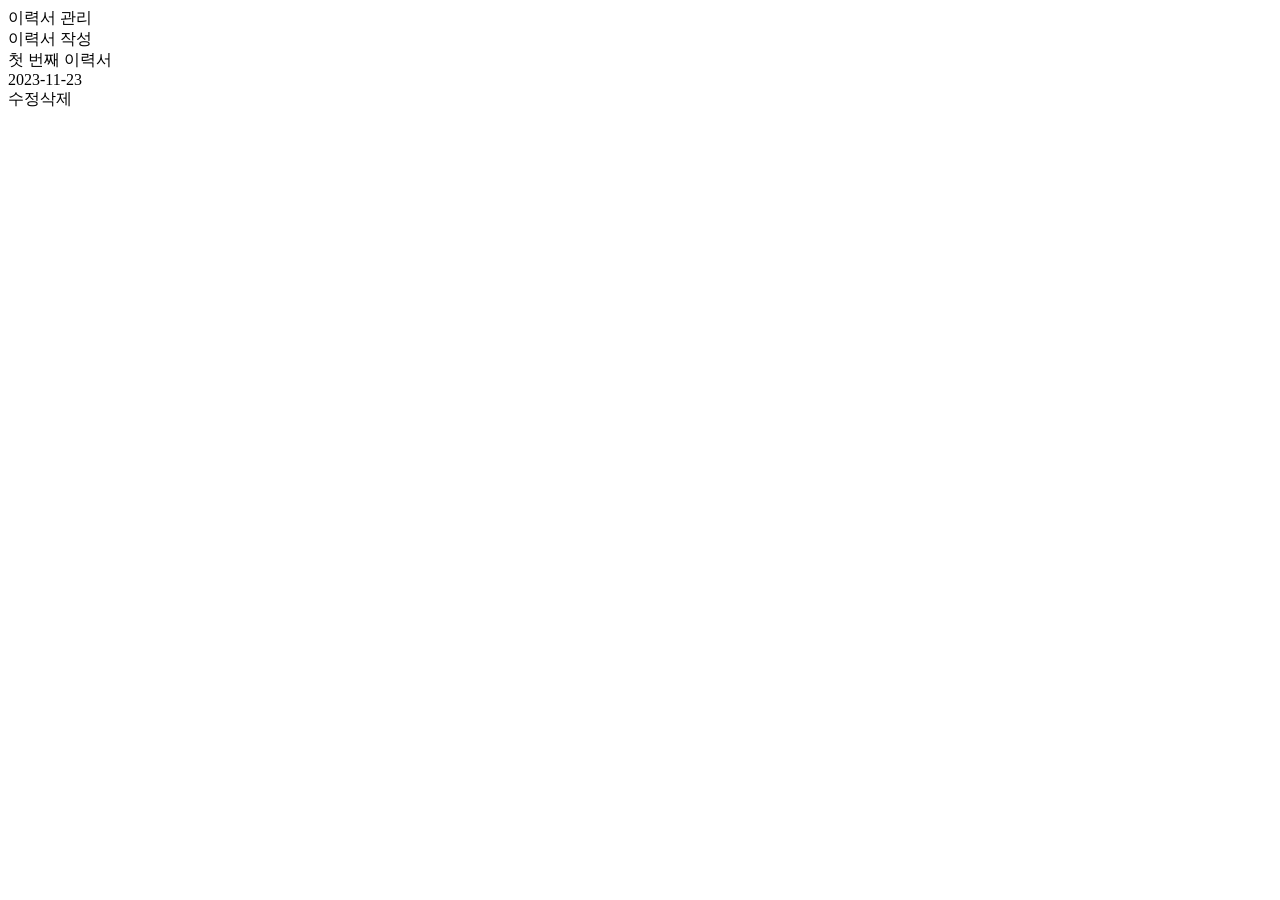
<file: SpringResume/src/main/resources/templates/resumelist.html>
<!DOCTYPE html>
<html 	xmlns:th="http://www.thymeleaf.org"		
        xmlns:layout="http://www.ultraq.net.nz/thymeleaf/layout"
        layout:decorate="~{layouts/layout}">

<th:block layout:fragment="script">
	<script th:inline="javascript">
		
	
	</script>

</th:block>

<head>
<div layout:fragment="head">
    <meta charset="utf-8" />
</div>
</head>

<body class="body">
<div layout:fragment="content" id="content-container">
	<div id="features" class="main-page-section"></div>
    <div class="resume-list-container">
        <div class="resume-list-heading-div-block">
            <div class="resume-list-heading">이력서 관리</div>
            <a th:href="@{/resumecreate/0}" class="resume-create-button w-button">이력서 작성</a>
        </div>
        <div class="resume-list-show-div-block">
            <div th:each="resume : ${resumeList}" class="resume-list-foreach-div-block">
                <div class="div-block-25">
                    <a th:href="@{/resumeview/{resumeId}(resumeId=${resume.id})}" class="resume-list-name" th:text="${resume.resumeName}">첫 번째 이력서</a>
                    <div class="resume-list-date" th:text="${#temporals.format(resume.regTime, 'YYYY-MM-dd')}">2023-11-23</div>
                </div><a th:href="@{/resumecreate/{resumeId}(resumeId=${resume.id})}"
                    class="resume-list-update-button w-button">수정</a><a th:href="@{/resumedelete/{resumeId}(resumeId=${resume.id})}"
                    class="resume-list-delete-button w-button">삭제</a>
            </div>
        </div>
    </div>
</div>
</body>

</html>
</file>
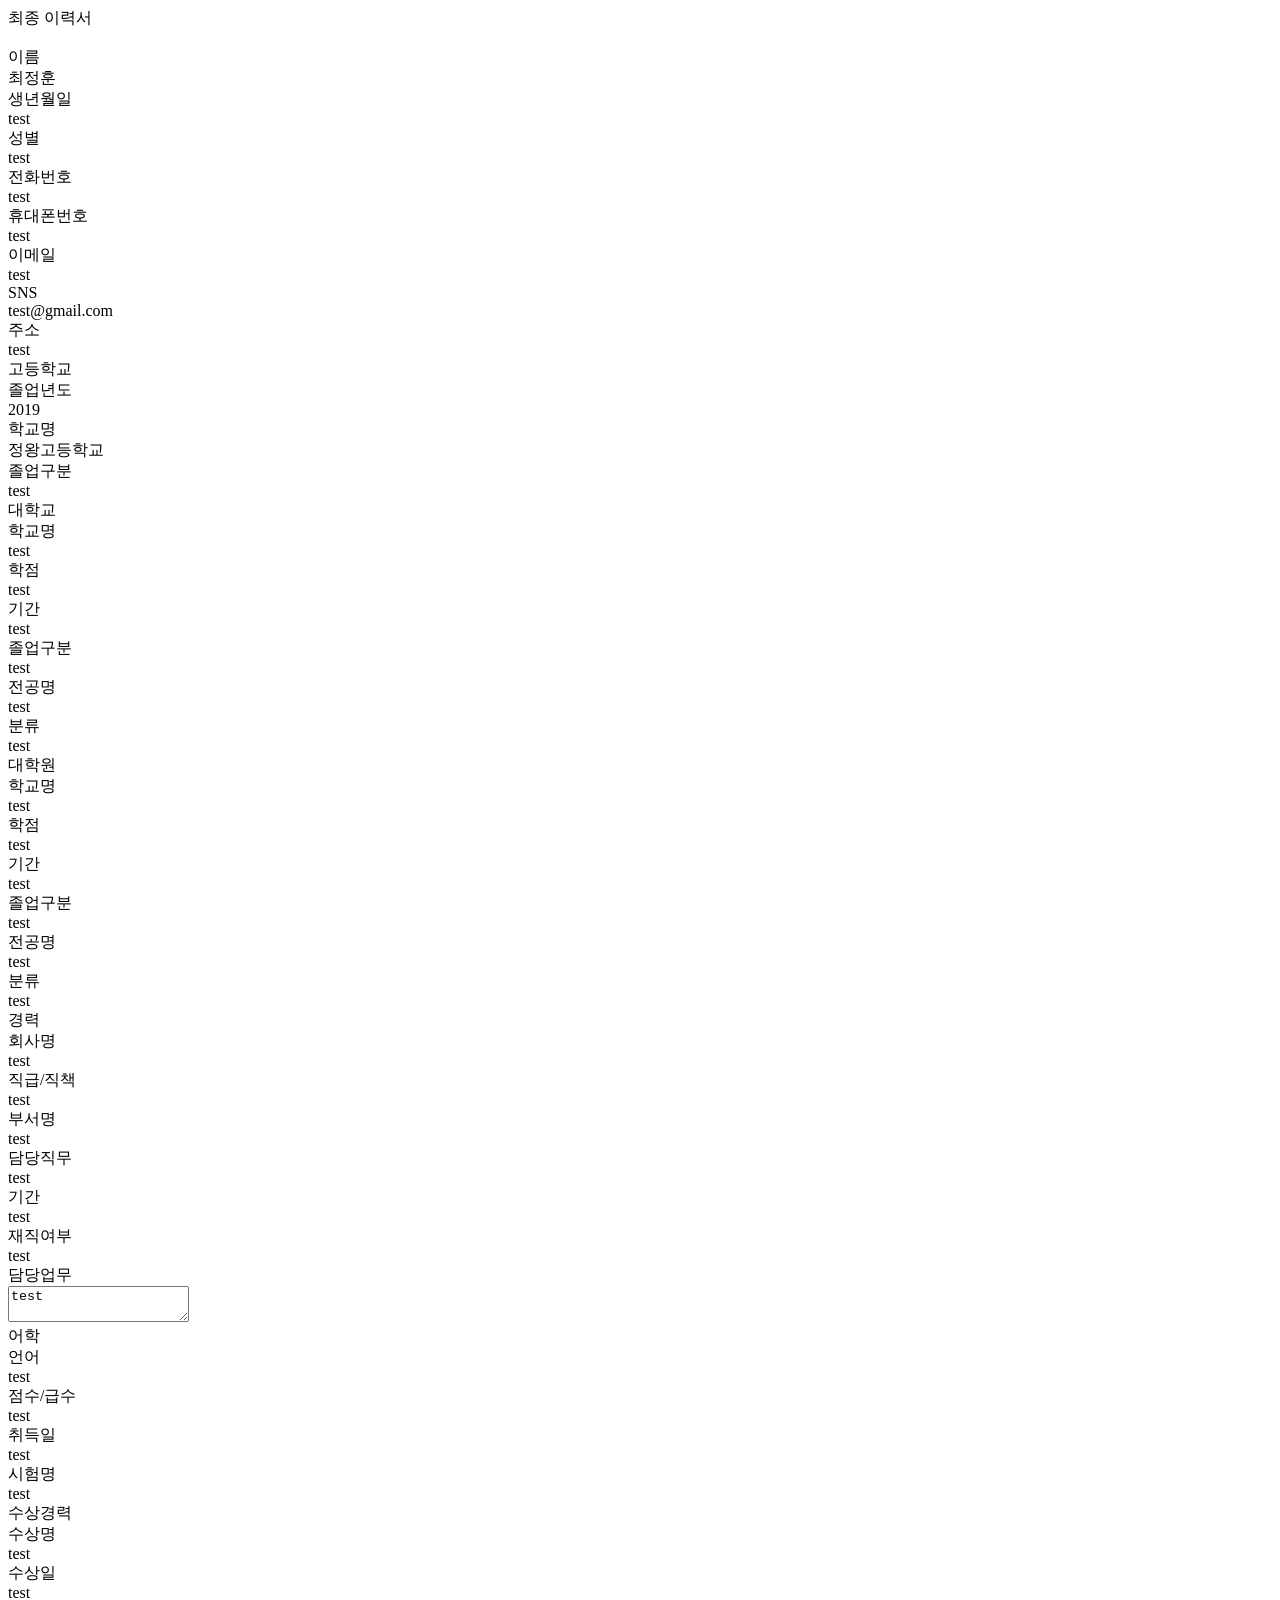
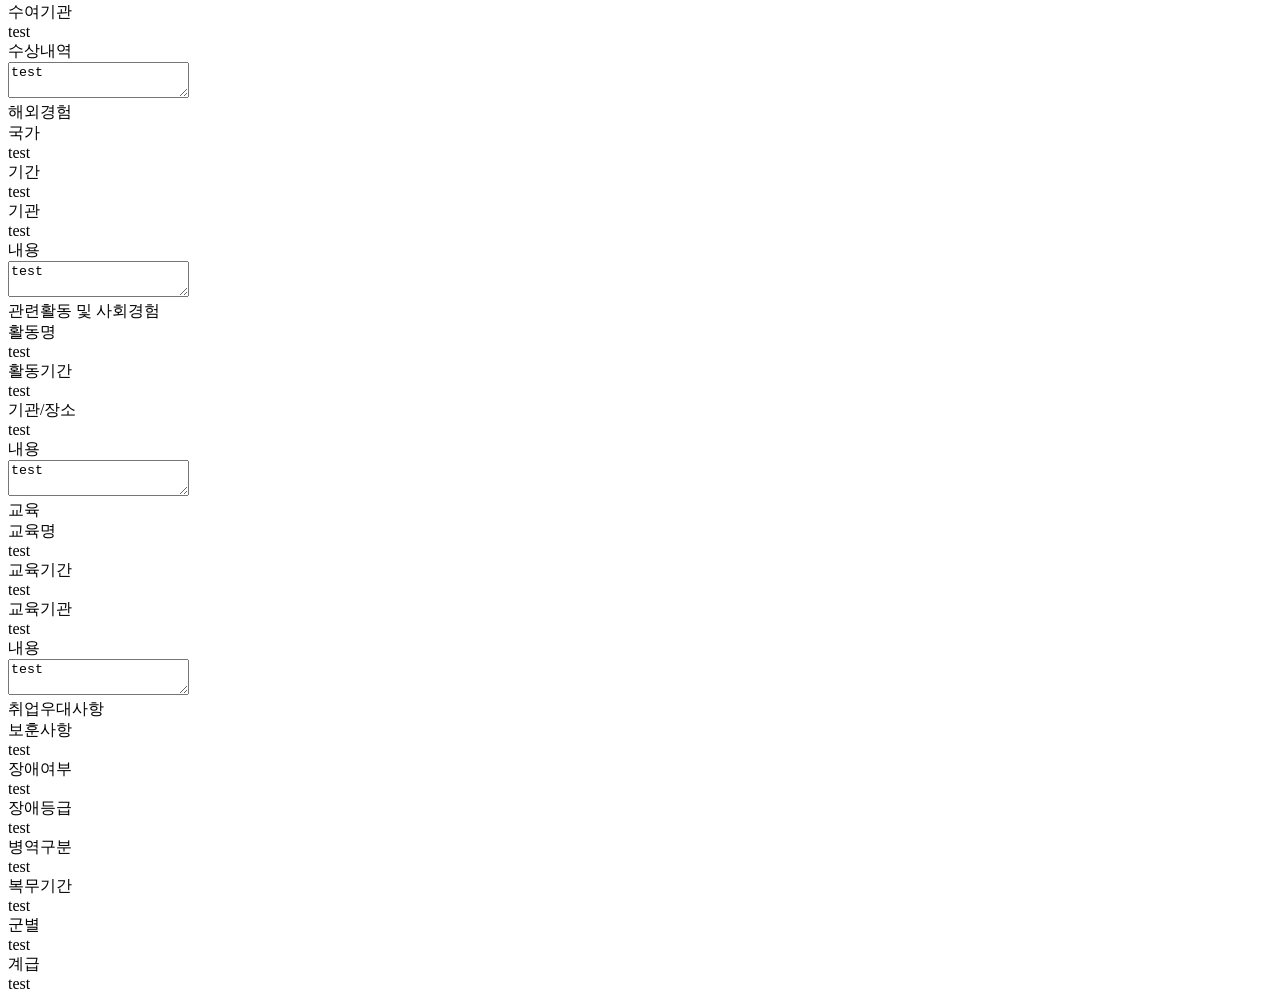
<file: SpringResume/src/main/resources/templates/resumepdf.html>
<!DOCTYPE html>
<html 	xmlns:th="http://www.thymeleaf.org">

<th:block layout:fragment="script">
	<script th:inline="javascript">
	</script>

</th:block>

<head>
<link th:href="@{classpath:/static/css/styles.css}" rel="stylesheet"/>
</head>
 <div id="features" class="section">
        <div class="w-layout-blockcontainer user-resume-container w-container">
            <div class="user-resume-div-block">
                <div class="user-resume-heading-view" th:text="${resumeCombinedFormDto.resumeFormDto.resumeName}">최종 이력서</div>
                <div class="user-resume-info-div-block">
                    <div class="user-info-div-block">
                        <div class="user-resume-image-div-block"><img
                                th:src="${resumeCombinedFormDto.resumeFormDto.resumePictureUrl}"
                                loading="lazy" alt="" class="user-resume-image" /></div>
                        <div class="user-detail-div-block">
                            <div class="user-detail-first-column-div-block">
                                <div class="user-name-div-block">
                                    <div class="user-name-text-block">이름</div>
                                </div>
                                <div class="user-name-view" th:text="${resumeCombinedFormDto.resumeFormDto.memberName}">최정훈</div>
                                <div class="user-birth-div-block">
                                    <div class="user-birth-text-block">생년월일</div>
                                </div>
                                <div class="user-birth-view" th:text="${resumeCombinedFormDto.resumeFormDto.memberBirthYear + '년 ' + resumeCombinedFormDto.resumeFormDto.memberBirthMonth + '월 ' + resumeCombinedFormDto.resumeFormDto.memberBirthDay} + '일'">test</div>
                                <div class="user-gender-div-block">
                                    <div class="text-block-9">성별</div>
                                </div>
                                <div class="user-gender-view" th:text="${resumeCombinedFormDto.resumeFormDto.memberGender}">test</div>
                            </div>
                            <div class="user-detail-second-column-div-block">
                                <div class="call-number-div-block">
                                    <div class="call-number-text-block">전화번호</div>
                                </div>
                                <div class="call-number-view" th:text="${resumeCombinedFormDto.resumeFormDto.memberPhoneNumber}">test</div>
                                <div class="phone-number-div-block">
                                    <div class="phone-number-text-block">휴대폰번호</div>
                                </div>
                                <div class="phone-number-view" th:text="${resumeCombinedFormDto.resumeFormDto.memberCellPhoneNumber}">test</div>
                            </div>
                            <div class="user-detail-third-column-div-block">
                                <div class="email-div-block">
                                    <div class="email-text-block">이메일</div>
                                </div>
                                <div class="email-view" th:text="${resumeCombinedFormDto.resumeFormDto.memberEmail}">test</div>
                                <div class="sns-div-block">
                                    <div class="sns-text-block">SNS</div>
                                </div>
                                <div class="sns-view" th:text="${resumeCombinedFormDto.resumeFormDto.memberSns}">test@gmail.com</div>
                            </div>
                            <div class="user-detail-fourth-column-div-block">
                                <div class="address-div-block">
                                    <div class="address-text-block">주소</div>
                                </div>
                                <div class="address-view" th:text="${resumeCombinedFormDto.resumeFormDto.memberAddress}">test</div>
                            </div>
                        </div>
                    </div>
                    <div class="list-headinig">고등학교</div>
                    <div class="high-school-div-block">
                        <div class="high-graduation-year-div-block">
                            <div class="high-graduation-year-text-block">졸업년도</div>
                        </div>
                        <div class="high-graduation-year-view" th:text="${resumeCombinedFormDto.resumeHighSchoolFormDto.highSchoolGraduateYear} + '년'">2019</div>
                        <div class="high-school-name-div-block">
                            <div class="high-school-name-text-block">학교명</div>
                        </div>
                        <div class="high-school-view" th:text="${resumeCombinedFormDto.resumeHighSchoolFormDto.highSchoolName}">정왕고등학교</div>
                        <div class="high-school-graduation-division-div-block">
                            <div class="high-school-graduation-division-text-block">졸업구분</div>
                        </div>
                        <div class="high-school-graduation-division-view" th:text="${resumeCombinedFormDto.resumeHighSchoolFormDto.highSchoolDivision}">test</div>
                    </div>
                    
                    <div class="list-headinig">대학교</div>
                    <div>
                        <div class="uni-detail-div-block" th:each="resumeUniversityFormDto, iterStat : ${resumeCombinedFormDto.resumeUniversityFormDto}">
                            <div class="uni-first-column-div-block">
                                <div class="uni-name-div-block">
                                    <div class="uni-name-text-block">학교명</div>
                                </div>
                                <div class="uni-name-view" th:text="${resumeUniversityFormDto.uniName}">test</div>
                                <div class="uni-grades-div-block">
                                    <div class="uni-grades-text-block">학점</div>
                                </div>
                                <div class="uni-grades-view" th:text="${resumeUniversityFormDto.uniTotalGrade} + ' / ' + ${resumeUniversityFormDto.uniMaxGrade}">test</div>
                            </div>
                            <div class="uni-second-column-div-block">
                                <div class="uni-duration-div-block">
                                    <div class="uni-duration-text-block" >기간</div>
                                </div>
                                <div class="uni-duration-view" th:text="${resumeUniversityFormDto.uniDurationStartYear} + '년 ' + ${resumeUniversityFormDto.uniDurationStartMonth} + '월' + ' ~ ' + ${resumeUniversityFormDto.uniDurationEndYear} + '년 ' + ${resumeUniversityFormDto.uniDurationEndMonth} + '월'">test</div>
                                <div class="uni-graduation-division-div-block">
                                    <div class="uni-graduation-division-text-block">졸업구분</div>
                                </div>
                                <div class="uni-graduation-view" th:text="${resumeUniversityFormDto.uniGraduateDivison}">test</div>
                            </div>
                            <div class="uni-third-colmun-div-block">
                                <div class="uni-major-name-div-block">
                                    <div class="uni-major-name-text-block">전공명</div>
                                </div>
                                <div class="uni-major-name-view" th:text="${resumeUniversityFormDto.uniMajor}">test</div>
                                <div class="uni-division-div-block">
                                    <div class="uni-division-text-block">분류</div>
                                </div>
                                <div class="uni-division-view" th:text="${resumeUniversityFormDto.uniDivision}">test</div>
                            </div>
                        </div>
                    </div>
                    <div class="list-headinig">대학원</div>
                    <div class="grad-detail-div-block" th:each="resumeGraduateSchoolFormDto, iterStat : ${resumeCombinedFormDto.resumeGraduateSchoolFormDto}">
                        <div class="uni-first-column-div-block">
                            <div class="uni-name-div-block">
                                <div class="uni-name-text-block">학교명</div>
                            </div>
                            <div class="grad-shcool-name-view" th:text="${resumeGraduateSchoolFormDto.gradSchoolName}">test</div>
                            <div class="uni-grades-div-block">
                                <div class="uni-grades-text-block">학점</div>
                            </div>
                            <div class="grad-school-grades-view" th:text="${resumeGraduateSchoolFormDto.gradTotalGrade} + ' / ' + ${resumeGraduateSchoolFormDto.gradTotalGrade}">test</div>
                        </div>
                        <div class="uni-second-column-div-block">
                            <div class="uni-duration-div-block">
                                <div class="uni-duration-text-block">기간</div>
                            </div>
                            <div class="grad-school-duration-view" th:text="${resumeGraduateSchoolFormDto.gradDurationStartYear} + '년 ' + ${resumeGraduateSchoolFormDto.gradDurationStartMonth} + '월' + ' ~ ' + ${resumeGraduateSchoolFormDto.gradDurationEndYear} + '년 ' + ${resumeGraduateSchoolFormDto.gradDurationEndMonth} + '월'">test</div>
                            <div class="uni-graduation-division-div-block">
                                <div class="uni-graduation-division-text-block">졸업구분</div>
                            </div>
                            <div class="grad-school-graduation-division-view" th:text="${resumeGraduateSchoolFormDto.gradSchoolGraduateDivison}">test</div>
                        </div>
                        <div class="uni-third-colmun-div-block">
                            <div class="uni-major-name-div-block">
                                <div class="uni-major-name-text-block">전공명</div>
                            </div>
                            <div class="grad-school-major-name-view" th:text="${resumeGraduateSchoolFormDto.gradSchoolMajor}">test</div>
                            <div class="uni-division-div-block">
                                <div class="uni-division-text-block">분류</div>
                            </div>
                            <div class="grad-school-division-view" th:text="${resumeGraduateSchoolFormDto.gradSchoolDivision}">test</div>
                        </div>
                    </div>
                    <div class="list-headinig">경력</div>
                    <div class="user-career-div-block" th:each="resumeCareerFormDto, iterStat : ${resumeCombinedFormDto.resumeCareerFormDto}">
                        <div class="user-career-first-column-div-block">
                            <div class="user-company-name-div-block">
                                <div class="user-company-name-text-block">회사명</div>
                            </div>
                            <div class="user-company-name-view" th:text="${resumeCareerFormDto.companyName}">test</div>
                            <div class="user-position-div-block">
                                <div class="user-position-text-block">직급/직책</div>
                            </div>
                            <div class="user-position-view" th:text="${resumeCareerFormDto.companyPosition}">test</div>
                        </div>
                        <div class="user-career-second-column-div-block">
                            <div class="user-dep-name-div-block">
                                <div class="user-dep-name-text-block">부서명</div>
                            </div>
                            <div class="user-dep-name-view" th:text="${resumeCareerFormDto.companyDepName}">test</div>
                            <div class="user-job-div-block">
                                <div class="user-job-text-block">담당직무</div>
                            </div>
                            <div class="user-job-view" th:text="${resumeCareerFormDto.companyJob}">test</div>
                        </div>
                        <div class="user-career-third-colmun-div-block">
                            <div class="user-company-duration-div-block">
                                <div class="user-company-duration-text-block">기간</div>
                            </div>
                            <div class="user-company-duration-view" th:text="${resumeCareerFormDto.careerDurationStartYear} + '년 ' + ${resumeCareerFormDto.careerDurationStartMonth} + '월' + ' ~ ' + ${resumeCareerFormDto.careerDurationEndYear} + '년 ' + ${resumeCareerFormDto.careerDurationEndMonth} + '월'">test</div>
                            <div class="user-tenure-division-div-block">
                                <div class="user-tenure-division-text-block">재직여부</div>
                            </div>
                            <div class="user-tenure-division-view" th:text="${resumeCareerFormDto.companyTenureDivision}">test</div>
                        </div>
                        <div class="user-career-fourth-column-div-block">
                            <div class="user-work-div-block">
                                <div class="user-work-text-block">담당업무</div>
                            </div>
                            <textarea readonly="readonly" class="user-work-view" th:text="${resumeCareerFormDto.companyJobContent}">test</textarea>
                        </div>
                    </div>
                    <div class="list-headinig">어학</div>
                    <div class="language-detail-div-block" th:each="resumeLanguageFormDto, iterStat : ${resumeCombinedFormDto.resumeLanguageFormDto}">
                        <div class="language-first-column-div-block">
                            <div class="language-name-div-block">
                                <div class="language-name-text-block">언어</div>
                            </div>
                            <div class="language-name-view" th:text="${resumeLanguageFormDto.languageName}">test</div>
                            <div class="language-grades-div-block">
                                <div class="language-grades-text-block">점수/급수</div>
                            </div>
                            <div class="language-grades-view" th:text="${resumeLanguageFormDto.languageTotalScore} + ' / ' + ${resumeLanguageFormDto.languageRating}">test</div>
                        </div>
                        <div class="language-second-column-div-block">
                            <div class="language-acq-div-block">
                                <div class="languag-acq-text-block">취득일</div>
                            </div>
                            <div class="language-acq-view" th:text="${resumeLanguageFormDto.languageAcqYear} + '년 ' + ${resumeLanguageFormDto.languageAcqMonth} + '월 ' + ${resumeLanguageFormDto.languageAcqDay} + '일'">test</div>
                            <div class="language-test-name-div-block">
                                <div class="language-test-name-text-block">시험명</div>
                            </div>
                            <div class="language-test-name-view" th:text="${resumeLanguageFormDto.languageTestName}">test</div>
                        </div>
                    </div>
                    <div class="list-headinig">수상경력</div>
                    <div class="awards-detail-div-block" th:each="resumeAwardsFormDto, iterStat : ${resumeCombinedFormDto.resumeAwardsFormDto}">
                        <div class="awards-first-column-div-block">
                            <div class="awards-name-div-block">
                                <div class="awards-name-text-block">수상명</div>
                            </div>
                            <div class="awards-name-view" th:text="${resumeAwardsFormDto.awardsName}">test</div>
                            <div class="awards-acq-div-block">
                                <div class="awards-acq-text-block">수상일</div>
                            </div>
                            <div class="awards-acq-view" th:text="${resumeAwardsFormDto.awardsYear} + '년 ' + ${resumeAwardsFormDto.awardsMonth} + '월 ' + ${resumeAwardsFormDto.awardsDay} + '일'">test</div>
                        </div>
                        <div class="awards-second-column-div-block">
                            <div class="awards-agency-div-block">
                                <div class="awards-agency-text-block">수여기관</div>
                            </div>
                            <div class="awards-agency-view" th:text="${resumeAwardsFormDto.awardsAgencyName}">test</div>
                        </div>
                        <div class="awards-third-column-div-block">
                            <div class="awards-history-div-block">
                                <div class="awards-history-text-block">수상내역</div>
                            </div>
                            <textarea readonly="readonly" class="awards-history-view" th:text="${resumeAwardsFormDto.awardsHistory}">test</textarea>
                        </div>
                    </div>
                    <div class="list-headinig">해외경험</div>
                    <div class="foreign-detail-div-block" th:each="resumeForeignFormDto, iterStat : ${resumeCombinedFormDto.resumeForeignFormDto}">
                        <div class="foreign-first-column-div-block">
                            <div class="foreign-name-div-block">
                                <div class="foreign-name-text-block">국가</div>
                            </div>
                            <div class="foreign-name-view" th:text="${resumeForeignFormDto.countryName}">test</div>
                            <div class="foreign-duration-div-block">
                                <div class="foreign-duration-text-block">기간</div>
                            </div>
                            <div class="foreign-duration-view" th:text="${resumeForeignFormDto.foreignDurationStartYear} + '년 ' + ${resumeForeignFormDto.foreignDurationStartMonth} + '월' +  ' ~  ' + ${resumeForeignFormDto.foreignDurationEndYear} + '년 ' + ${resumeForeignFormDto.foreignDurationEndMonth} + '월'">test</div>
                        </div>
                        <div class="foreign-second-column-div-block">
                            <div class="foreign-agency-div-block">
                                <div class="foreign-agency-text-block">기관</div>
                            </div>
                            <div class="foreign-agency-view" th:text="${resumeForeignFormDto.foreignAgencyName}">test</div>
                        </div>
                        <div class="foreign-third-column-div-block">
                            <div class="foreign-history-div-block">
                                <div class="foreign-history-text-block">내용</div>
                            </div>
                            <textarea readonly="readonly" class="foreign-history-view" th:text="${resumeForeignFormDto.foreignHistory}">test</textarea>
                        </div>
                    </div>
                    <div class="list-headinig">관련활동 및 사회경험</div>
                    <div class="activity-detail-div-block" th:each="resumeActivityFormDto, iterStat : ${resumeCombinedFormDto.resumeActivityFormDto}">
                        <div class="activity-first-column-div-block">
                            <div class="activity-name-div-block">
                                <div class="activity-name-text-block">활동명</div>
                            </div>
                            <div class="activity-name-view" th:text="${resumeActivityFormDto.activityName}">test</div>
                            <div class="activity-duration-div-block">
                                <div class="activity-duration-text-block">활동기간</div>
                            </div>
                            <div class="activity-duration-view" th:text="${resumeActivityFormDto.activityDurationStartYear} + '년 ' + ${resumeActivityFormDto.activityDurationStartMonth} + '월 ' + ${resumeActivityFormDto.activityDurationStartDay} + '일' + ' ~ ' + ${resumeActivityFormDto.activityDurationEndYear} + '년 ' + ${resumeActivityFormDto.activityDurationEndMonth} + '월 ' + ${resumeActivityFormDto.activityDurationEndDay} + '일'">test</div>
                        </div>
                        <div class="foreign-second-column-div-block">
                            <div class="activity-agency-div-block">
                                <div class="activity-agency-text-block">기관/장소</div>
                            </div>
                            <div class="activity-agency-view" th:text="${resumeActivityFormDto.activityAgencyName}">test</div>
                        </div>
                        <div class="foreign-third-column-div-block">
                            <div class="activity-history-div-block">
                                <div class="activity-history-text-block">내용</div>
                            </div>
                            <textarea readonly="readonly" class="activity-history-view" th:text="${resumeActivityFormDto.activityHistory}">test</textarea>
                        </div>
                    </div>
                    <div class="list-headinig">교육</div>
                    <div class="edu-detail-div-block" th:each="resumeEducationFormDto, iterStat : ${resumeCombinedFormDto.resumeEducationFormDto}">
                        <div class="activity-first-column-div-block">
                            <div class="activity-name-div-block">
                                <div class="edu-name-text-block">교육명</div>
                            </div>
                            <div class="edu-name-view" th:text="${resumeEducationFormDto.eduName}">test</div>
                            <div class="edu-duration-div-block">
                                <div class="edu-duration-text-block">교육기간</div>
                            </div>
                            <div class="edu-duration-view" th:text="${resumeEducationFormDto.eduDurationStartYear} + '년 ' + ${resumeEducationFormDto.eduDurationStartMonth} + '월 ' + ${resumeEducationFormDto.eduDurationStartDay} + '일' + ' ~ ' + ${resumeEducationFormDto.eduDurationEndYear} + '년 ' + ${resumeEducationFormDto.eduDurationEndMonth} + '월 ' + ${resumeEducationFormDto.eduDurationEndDay} + '일'">test</div>
                        </div>
                        <div class="foreign-second-column-div-block">
                            <div class="edu-agency-div-block">
                                <div class="edu-agency-text-block">교육기관</div>
                            </div>
                            <div class="edu-agency-view" th:text="${resumeEducationFormDto.eduAgencyName}">test</div>
                        </div>
                        <div class="foreign-third-column-div-block">
                            <div class="edu-history-div-block">
                                <div class="activity-history-text-block">내용</div>
                            </div>
                            <textarea readonly="readonly" class="edu-history-view" th:text="${resumeEducationFormDto.eduHistory}">test</textarea>
                        </div>
                    </div>
                    <div class="list-headinig">취업우대사항</div>
                    <div class="preferent-detail-view-div-block" th:each="resumePreferentFormDto, iterStat : ${resumeCombinedFormDto.resumePreferentFormDto}">
                        <div class="preferent-first-column-div-block">
                            <div class="veterans-name-div-block">
                                <div class="veterans-name-text-block">보훈사항</div>
                            </div>
                            <div class="veterans-name-view" th:text="${resumePreferentFormDto.veteransDivison}">test</div>
                        </div>
                        <div class="preferent-second-column-div-block">
                            <div class="obstacle-div-block">
                                <div class="obstacle-text-block">장애여부</div>
                            </div>
                            <div class="obstacle-view" th:text="${resumePreferentFormDto.obstacleDivsion}">test</div>
                            <div class="obstacle-grade-div-block">
                                <div class="obstacle-grade-text-block">장애등급</div>
                            </div>
                            <div class="obstacle-grade-view"  th:text="${resumePreferentFormDto.obstacleGrade}">test</div>
                        </div>
                        <div class="preferent-third-column-div-block">
                            <div class="military-div-block">
                                <div class="military-text-block">병역구분</div>
                            </div>
                            <div class="military-view"  th:text="${resumePreferentFormDto.militaryDivison}">test</div>
                            <div class="military-duration-div-block">
                                <div class="military-duration-text-block">복무기간</div>
                            </div>
                            <div class="military-duration-view"  th:text="${resumePreferentFormDto.militaryDurationStartYear} + '년 ' + ${resumePreferentFormDto.militaryDurationStartMonth} + '월 ' + ' ~ ' + ${resumePreferentFormDto.militaryDurationEndYear} + '년 ' + ${resumePreferentFormDto.militaryDurationEndMonth} + '일'">test</div>
                        </div>
                        <div class="preferent-fourth-column-div-block">
                            <div class="bymilitary-div-block">
                                <div class="bymilitary-text-block">군별</div>
                            </div>
                            <div class="bymilitary-view"  th:text="${resumePreferentFormDto.byMilitaryDuration}">test</div>
                            <div class="military-classes-div-block">
                                <div class="military-classes-text-block">계급</div>
                            </div>
                            <div class="military-clasees-view"  th:text="${resumePreferentFormDto.MilitaryClasses}">test</div>
                        </div>
                    </div>
                </div>
            </div>
        </div>
    </div>

</html>
</file>
